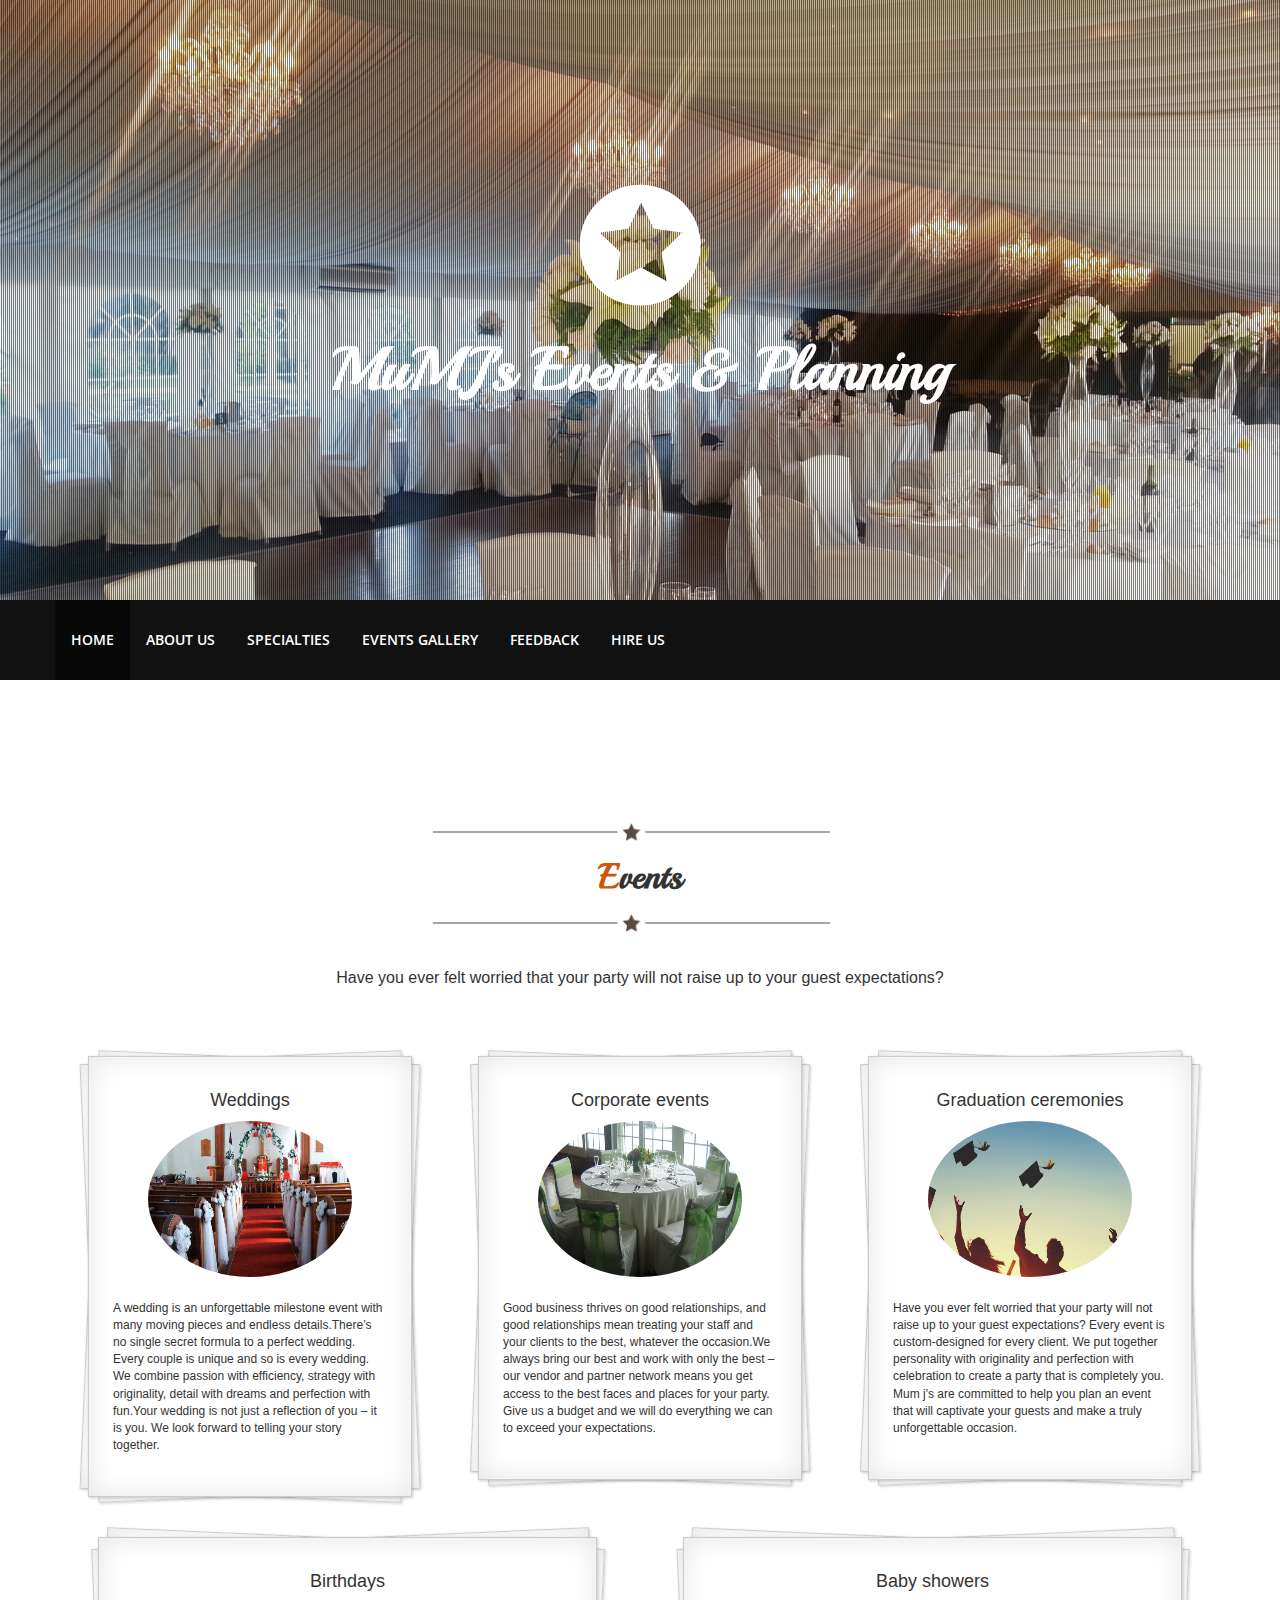
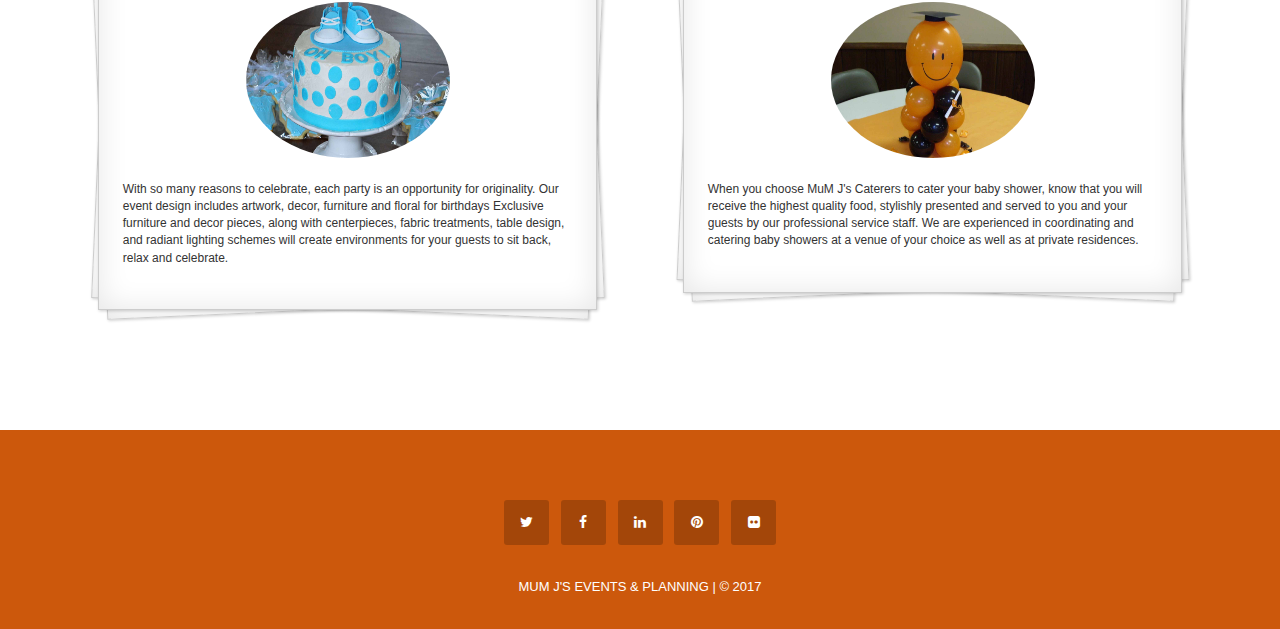
<file: index.html>
<!DOCTYPE html>
<!--[if lt IE 7 ]> <html class="ie ie6 no-js" lang="en"> <![endif]-->
<!--[if IE 7 ]>    <html class="ie ie7 no-js" lang="en"> <![endif]-->
<!--[if IE 8 ]>    <html class="ie ie8 no-js" lang="en"> <![endif]-->
<!--[if IE 9 ]>    <html class="ie ie9 no-js" lang="en"> <![endif]-->
<!--[if gt IE 9]><!-->
<html class="no-js" lang="en">
<!--<![endif]-->
<head>
	<meta charset="UTF-8"/>
	<meta name="viewport" content="width=device-width, initial-scale=1.0">

	<title>MuMJ's Catering Services</title>
	<meta name="description" content="">
	<meta name="author" content="Emmanuel Gathage & Brian Okinyi">
	<meta name="keywords" content="">
	<meta name="twitter:description" content="">
	<meta name="twitter:title" content="Home | MuMJ's Catering Services">
	<meta name="twitter:site" content="@MuMJ's">
	<meta name="twitter:image" content="../images/favicon.png">
	<meta name="twitter:creator" content="Emmanuel Gathage & Brian Okinyi">

	<meta property="og:locale" content="en_US">
	<meta property="og:type" content="Home | MuMJ's Catering Services">
	<meta property="og:description" content="">
	<meta property="og:url" content="">
	<meta property="og:site_name" content="MuMJ's Catering Services">
	<meta property="og:image" content="../images/favicon.png">

	<meta property="article:publisher" content="">
	<meta property="article:author" content="Emmanuel & Brian">
	<meta property="article:section" content="Home">
	<meta property="article:published_time" content="2017-10-16T09:00:53+00:00">
	<meta property="article:modified_time" content="2017-10-16T09:00:53+00:00">
	<meta property="article:updated_time" content="2017-10-16T09:00:53+00:00">

	<!--Style sheets-->
	<link rel="stylesheet" type="text/css" media="screen" href="css/bootstrap.css">
	<link rel="stylesheet" href="css/font-awesome.css">
	<link rel="stylesheet" href="css/animate.css">
	<link rel="stylesheet" href="css/theme.css">
	<link rel="stylesheet" type="text/css" href="css/gallery.css">

	<link href='https://fonts.googleapis.com/css?family=Montserrat:400,700' rel='stylesheet' type='text/css'>
	<link href='https://fonts.googleapis.com/css?family=Open+Sans:400,300,300italic,400italic,600,600italic,700,700italic,800,800italic' rel='stylesheet' type='text/css'>
	<link href='https://fonts.googleapis.com/css?family=Playball' rel='stylesheet' type='text/css'>
	<link rel="stylesheet" href="https://maxcdn.bootstrapcdn.com/bootstrap/3.3.7/css/bootstrap.min.css">

	<link rel="shortcut icon" type="image/x-icon" href="img/favicon.png">
	
	<script src="https://ajax.googleapis.com/ajax/libs/jquery/3.2.1/jquery.min.js"></script>
	<script src="https://maxcdn.bootstrapcdn.com/bootstrap/3.3.7/js/bootstrap.min.js"></script>

</head>
<body>
<!--wrapper start-->
<div class="wrapper" id="wrapper">
	
	<!--header-->
	<header>
	<div class="banner row" id="banner">		
		<div class="parallax text-center" style="background-image: url(img/marquee1.jpg);">
			<div class="parallax-pattern-overlay">
				<div class="container text-center" style="height:600px;padding-top:170px;">
					<a href="#"><img id="site-title" class=" wow fadeInDown" wow-data-delay="0.0s" wow-data-duration="0.9s" src="img/logo.png" alt="logo"/></a>
					<h2 class="intro wow zoomIn" wow-data-delay="0.4s" wow-data-duration="0.9s">MuMJ's Events & Planning</h2>
				</div>
			</div>
		</div>
	</div>	
	<div class="">
		<div class="navbar-wrapper">
			<div class="container">
				<div class="navwrapper">
					<div class="navbar navbar-inverse navbar-static-top">
						<div class="container">
							<div class="navArea">
								<div>
							      <button type="button" class="navbar-toggle" data-toggle="collapse" data-target="#myNavbar">
							        <span class="icon-bar"></span>
							        <span class="icon-bar"></span>
							        <span class="icon-bar"></span>                        
							      </button>
							    </div>
								<div class="navbar-collapse collapse" id="myNavbar">
									<ul class="nav navbar-nav">
										<li class="active"><a href="#wrapper">Home</a></li>
										<li><a href="about/index.html">About Us</a></li>
										<li><a href="specialities/index.html">Specialties</a></li>
										<li><a href="gallery/index.html">Events Gallery</a></li>
										<li><a href="feedback/index.html">Feedback</a></li>
										<li><a href="hire/index.html">Hire Us</a></li>
									</ul>
								</div>
							</div>
						</div>
					</div>
				</div>
			</div>
		</div>
	</div>	
					
	</header>

	<!--about us-->
	<section class="aboutus" id="aboutus">
	<div class="container">
		<div class="heading text-center">
			<img class="dividerline" src="img/sep.png" alt="">
			<h2>Events</h2>
			<img class="dividerline" src="img/sep.png" alt="">
			<h3>Have you ever felt worried that your party will not raise up to your guest expectations? </h3>
		</div>			
		<div class="row">
			<div class="col-md-4">
				<div class="papers text-center">
					<h4 class="notopmarg nobotmarg">Weddings</h4>
					<div>
						<img src="img/4.jpg" class="img-circle" alt="Cinque Terre" width="204" height="156">
					</div>
					<p>
						A wedding is an unforgettable milestone event with many moving pieces and endless details.There’s no single secret formula to a perfect wedding. Every couple is unique and so is every wedding. We combine passion with efficiency, strategy with originality, detail with dreams and perfection with fun.Your wedding is not just a reflection of you – it is you. We look forward to telling your story together.
					</p>
				</div>
			</div>
			<div class="col-md-4">
				<div class="papers text-center">
					<h4 class="notopmarg nobotmarg">Corporate events</h4>
					<div>
						<img src="img/12.jpg" class="img-circle" alt="Cinque Terre" width="204" height="156">
					</div>
					<p>
						Good business thrives on good relationships, and good relationships mean treating your staff and your clients to the best, whatever the occasion.We always bring our best and work with only the best – our vendor and partner network means you get access to the best faces and places for your party. Give us a budget and we will do everything we can to exceed your expectations.
					</p>
				</div>
			</div>
			<div class="col-md-4">
				<div class="papers text-center">
					<h4 class="notopmarg nobotmarg">Graduation ceremonies</h4>
					<div>
						<img src="img/8.jpg" class="img-circle" alt="Cinque Terre" width="204" height="156">
					</div>
					<p>
						Have you ever felt worried that your party will not raise up to your guest expectations? Every event is custom-designed for every client. We put together personality with originality and perfection with celebration to create a party that is completely you. Mum j's are committed to help you plan an event that will captivate your guests and make a truly unforgettable occasion.

					</p>
				</div>
			</div>
		</div>
				<div class="row">
			<div class="col-md-6">
				<div class="papers text-center">
					<h4 class="notopmarg nobotmarg">Birthdays</h4>
					<div>
						<img src="img/35.jpg" class="img-circle" alt="Cinque Terre" width="204" height="156">
					</div>
					<p>
						With so many reasons to celebrate, each party is an opportunity for originality. Our event design includes artwork, decor, furniture and floral for birthdays Exclusive furniture and decor pieces, along with centerpieces, fabric treatments, table design, and radiant lighting schemes will create environments for your guests to sit back, relax and celebrate. 
					</p>
				</div>
			</div>
			<div class="col-md-6">
				<div class="papers text-center">
					<h4 class="notopmarg nobotmarg">Baby showers</h4>
					<div>
						<img src="img/24.jpg" class="img-circle" alt="Cinque Terre" width="204" height="156">
					</div>
					<p>
						When you choose MuM J's Caterers to cater your baby shower, know that you will receive the highest quality food, stylishly presented and served to you and your guests by our professional service staff. We are experienced in coordinating and catering baby showers at a venue of your choice as well as at private residences.
					</p>
				</div>
			</div>
		</div>
	</div>
	</section>
		
	
	<!--footer-->
	<section class="footer" id="footer">
	<div class="container">
		<ul>
			<li><a href="#"><i class="fa fa-twitter"></i></a></li>
			<li><a href="#"><i class="fa fa-facebook"></i></a></li>
			<li><a href="#"><i class="fa fa-linkedin"></i></a></li>
			<li><a href="#"><i class="fa fa-pinterest"></i></a></li>
			<li><a href="#"><i class="fa fa-flickr"></i></a></li>
		</ul>
		<p>
			<a href="#" title="MuMJ's Catering Services">MuM J's Events &amp; Planning | &copy; 2017</a><br>
		</p>
	</div>
	</section>
	
</div><!--wrapper end-->

<!--Javascripts-->
<script src="js/jquery.js"></script>
<script src="js/modernizr.js"></script>
<script src="js/bootstrap.js"></script>
<script src="js/menustick.js"></script>
<script src="js/parallax.js"></script>
<script src="js/easing.js"></script>
<script src="js/wow.js"></script>
<script src="js/smoothscroll.js"></script>
<script src="js/masonry.js"></script>
<script src="js/imgloaded.js"></script>
<script src="js/classie.js"></script>
<script src="js/colorfinder.js"></script>
<script src="js/gridscroll.js"></script>
<script src="js/contact.js"></script>
<script src="js/common.js"></script>

<script type="text/javascript">
jQuery(function($) {
$(document).ready( function() {
  //enabling stickUp on the '.navbar-wrapper' class
	$('.navbar-wrapper').stickUp({
		parts: {
		  0: 'banner',
		  1: 'aboutus',
		  2: 'specialties',
		  3: 'gallery',
		  4: 'feedback',
		  5: 'contact'
		},
		itemClass: 'menuItem',
		itemHover: 'active',
		topMargin: 'auto'
		});
	});
});
</script>
</body>
</html>
</file>
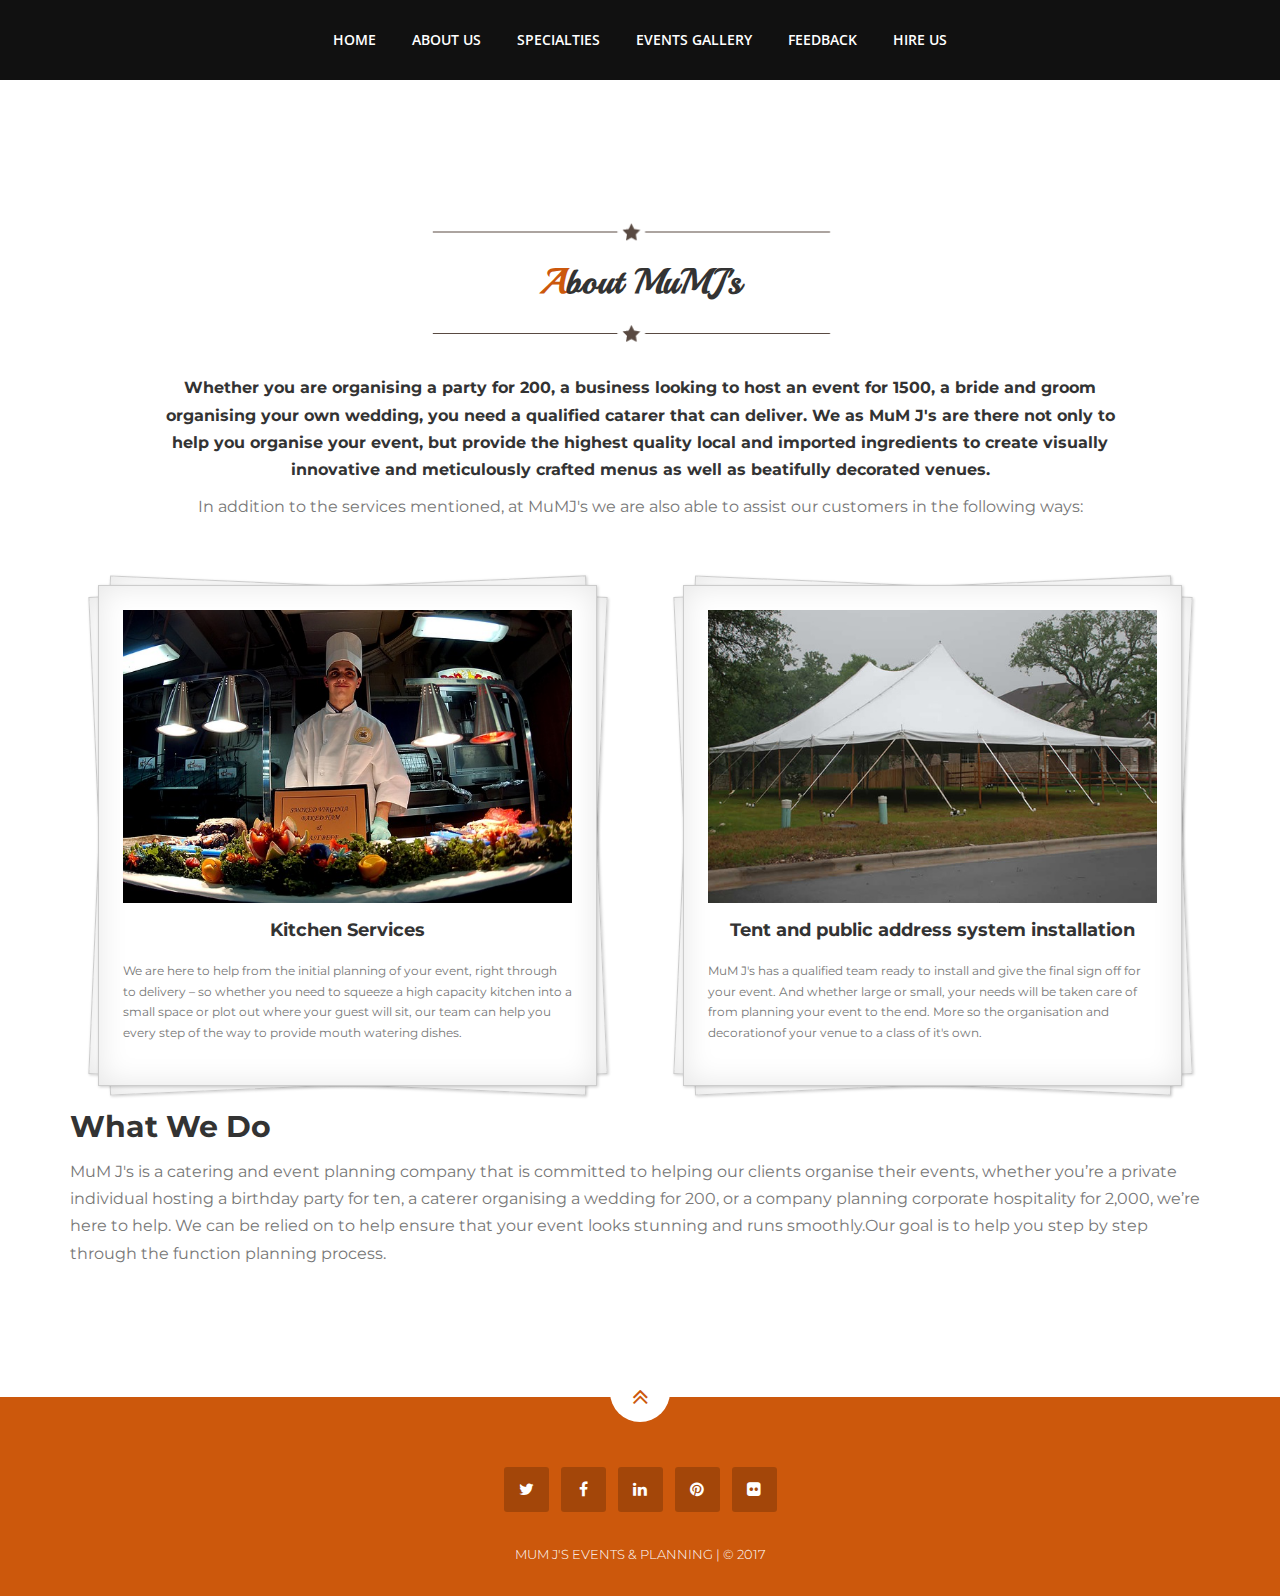
<file: about/index.html>
<!DOCTYPE html>
<!--[if lt IE 7 ]> <html class="ie ie6 no-js" lang="en"> <![endif]-->
<!--[if IE 7 ]>    <html class="ie ie7 no-js" lang="en"> <![endif]-->
<!--[if IE 8 ]>    <html class="ie ie8 no-js" lang="en"> <![endif]-->
<!--[if IE 9 ]>    <html class="ie ie9 no-js" lang="en"> <![endif]-->
<!--[if gt IE 9]><!-->
	<html class="no-js" lang="en-US">
<!--<![endif]-->
<head>
	<meta charset="UTF-8"/>
	<meta name="viewport" content="width=device-width, initial-scale=1.0">

	<title>About - MuMJ's Catering Services</title>
	<meta name="description" content="">
	<meta name="author" content="Emmanuel Gathage & Brian Okinyi">
	<meta name="keywords" content="">
	<meta name="twitter:description" content="">
	<meta name="twitter:title" content="About - MuMJ's Catering Services">
	<meta name="twitter:site" content="@MuMJ's">
	<meta name="twitter:image" content="">
	<meta name="twitter:creator" content="Emmanuel Gathage & Brian Okinyi">

	<meta property="og:locale" content="en_US">
	<meta property="og:type" content="about us">
	<meta property="og:description" content="">
	<meta property="og:url" content="">
	<meta property="og:site_name" content="MuMJ's Catering Services">
	<meta property="og:image" content="../images/favicon.png">

	<meta property="article:publisher" content="Emmanuel & Brian">
	<meta property="article:author" content="">
	<meta property="article:section" content="">
	<meta property="article:published_time" content="2017-10-16T09:00:53+00:00">
	<meta property="article:modified_time" content="2017-10-16T09:00:53+00:00">
	<meta property="article:updated_time" content="2017-10-16T09:00:53+00:00">

	<!--Style sheets-->
	<link rel="stylesheet" type="text/css" media="screen" href="../css/bootstrap.css">
	<link rel="stylesheet" href="../css/font-awesome.css">
	<link rel="stylesheet" href="../css/animate.css">
	<link rel="stylesheet" href="../css/theme.css">

	<link href='https://fonts.googleapis.com/css?family=Montserrat:400,700' rel='stylesheet' type='text/css'>
	<link href='https://fonts.googleapis.com/css?family=Open+Sans:400,300,300italic,400italic,600,600italic,700,700italic,800,800italic' rel='stylesheet' type='text/css'>
	<link href='https://fonts.googleapis.com/css?family=Playball' rel='stylesheet' type='text/css'>

	<link rel="shortcut icon" type="image/x-icon" href="../img/favicon.png">

</head>
<body>
<!--wrapper start-->
<div class="wrapper" id="wrapper">
	
	<!--header-->
	<header>
	<div class="">
		<div class="navbar-wrapper">
			<div class="container">
				<div class="navwrapper">
					<div class="navbar navbar-inverse navbar-static-top">
						<div class="container">
							<div class="navArea">
								<div>
							      <button type="button" class="navbar-toggle" data-toggle="collapse" data-target="#myNavbar">
							        <span class="icon-bar"></span>
							        <span class="icon-bar"></span>
							        <span class="icon-bar"></span>                        
							      </button>
							    </div>
								<div class="navbar-collapse collapse" id="myNavbar">
									<ul class="nav navbar-nav">
										<li><a href="../index.html">Home</a></li>
										<li class="active"><a href="#about">About Us</a></li>
										<li><a href="../specialities/index.html">Specialties</a></li>
										<li><a href="../gallery/index.html">Events Gallery</a></li>
										<li><a href="../feedback/index.html">Feedback</a></li>
										<li><a href="../hire/index.html">Hire Us</a></li>
									</ul>
								</div>
							</div>
						</div>
					</div>
				</div>
			</div>
		</div>
	</div>	
	</header>
		
	<!--about us-->
	<section class="aboutus" id="aboutus">
	<div class="container">
		<div class="heading text-center">
			<img class="dividerline" src="../img/sep.png" alt="">
			<h2>About MuMJ's</h2>
			<img class="dividerline" src="../img/sep.png" alt="">
			<h3>
				Whether you are organising a party for 200, a business looking to host an event for 1500, a bride and groom organising your own wedding, <b>you need</b> a qualified catarer that can deliver. We as MuM J's are there not only to help you organise your event, but provide the highest quality local and imported ingredients to create visually innovative and meticulously crafted menus as well as beatifully decorated venues.
			</h3>
			<p>
				
			</p>
			<p>
				In addition to the services mentioned, at MuMJ's we are also able to assist our customers in the following ways:
			</p>
		</div>			
		<div class="row">
			<div class="col-md-6">
				<div class="papers text-center">
					<img src="../img/kitchen-1.jpg" alt="Kitchen services"><br/>
					<h4 class="notopmarg nobotmarg">Kitchen Services</h4>
					<p>
						We are here to help from the initial planning of your event, right through to delivery – so whether you need to squeeze a high capacity kitchen into a small space or plot out where your guest will sit, our team can help you every step of the way to provide mouth watering dishes.
					</p>
				</div>
			</div>
			<div class="col-md-6">
				<div class="papers text-center">
					<img src="../img/kitchen-2.jpg" alt="Installation"><br/>
					<h4 class="notopmarg nobotmarg">Tent and public address system installation</h4>
					<p>
						MuM J's has a qualified team ready to install and give the final sign off for your event. And whether large or small, your needs will be taken care of from planning your event to the end. More so the organisation and decorationof your venue to a class of it's own.
					</p>
				</div>
			</div>
		</div>
	</div>
	</section>

	<section>
		<div class="container">
		<div class="what-we-do">
			<div class="heading2">
				<h2>What We Do</h2>
			</div>
			<div>
				<p>
					MuM J's is a catering and event planning company that is committed to helping our clients organise their events, whether you’re a private individual hosting a birthday party for ten, a caterer organising a wedding for 200, or a company planning corporate hospitality for 2,000, we’re here to help. We can be relied on to help ensure that your event looks stunning and runs smoothly.Our goal is to help you step by step through the function planning process.
				</p>
			</div>
		</div>
	</div>
	</section>
	<!--footer-->
	<section class="footer" id="footer">
	<p class="text-center">
		<a href="#wrapper" class="gototop"><i class="fa fa-angle-double-up fa-2x"></i></a>
	</p>
	<div class="container">
		<ul>
			<li><a href="#"><i class="fa fa-twitter"></i></a></li>
			<li><a href="#"><i class="fa fa-facebook"></i></a></li>
			<li><a href="#"><i class="fa fa-linkedin"></i></a></li>
			<li><a href="#"><i class="fa fa-pinterest"></i></a></li>
			<li><a href="#"><i class="fa fa-flickr"></i></a></li>
		</ul>
		<p>
			<a href="#" title="MuMJ's Catering Services">MuM J's Events &amp; Planning | &copy; 2017</a><br>
		</p>
	</div>
	</section>
	
</div><!--wrapper end-->

<!--Javascripts-->
<script src="../js/jquery.js"></script>
<script src="../js/modernizr.js"></script>
<script src="../js/bootstrap.js"></script>
<script src="../js/menustick.js"></script>
<script src="../js/parallax.js"></script>
<script src="../js/easing.js"></script>
<script src="../js/wow.js"></script>
<script src="../js/smoothscroll.js"></script>
<script src="../js/masonry.js"></script>
<script src="../js/imgloaded.js"></script>
<script src="../js/classie.js"></script>
<script src="../js/colorfinder.js"></script>
<script src="../js/gridscroll.js"></script>
<script src="../js/contact.js"></script>
<script src="../js/common.js"></script>

<script type="text/javascript">
jQuery(function($) {
$(document).ready( function() {
  //enabling stickUp on the '.navbar-wrapper' class
	$('.navbar-wrapper').stickUp({
		parts: {
		  0: 'banner',
		  1: 'aboutus',
		  2: 'specialties',
		  3: 'gallery',
		  4: 'feedback',
		  5: 'contact'
		},
		itemClass: 'menuItem',
		itemHover: 'active',
		topMargin: 'auto'
		});
	});
});
</script>
</body>
</html>
</file>
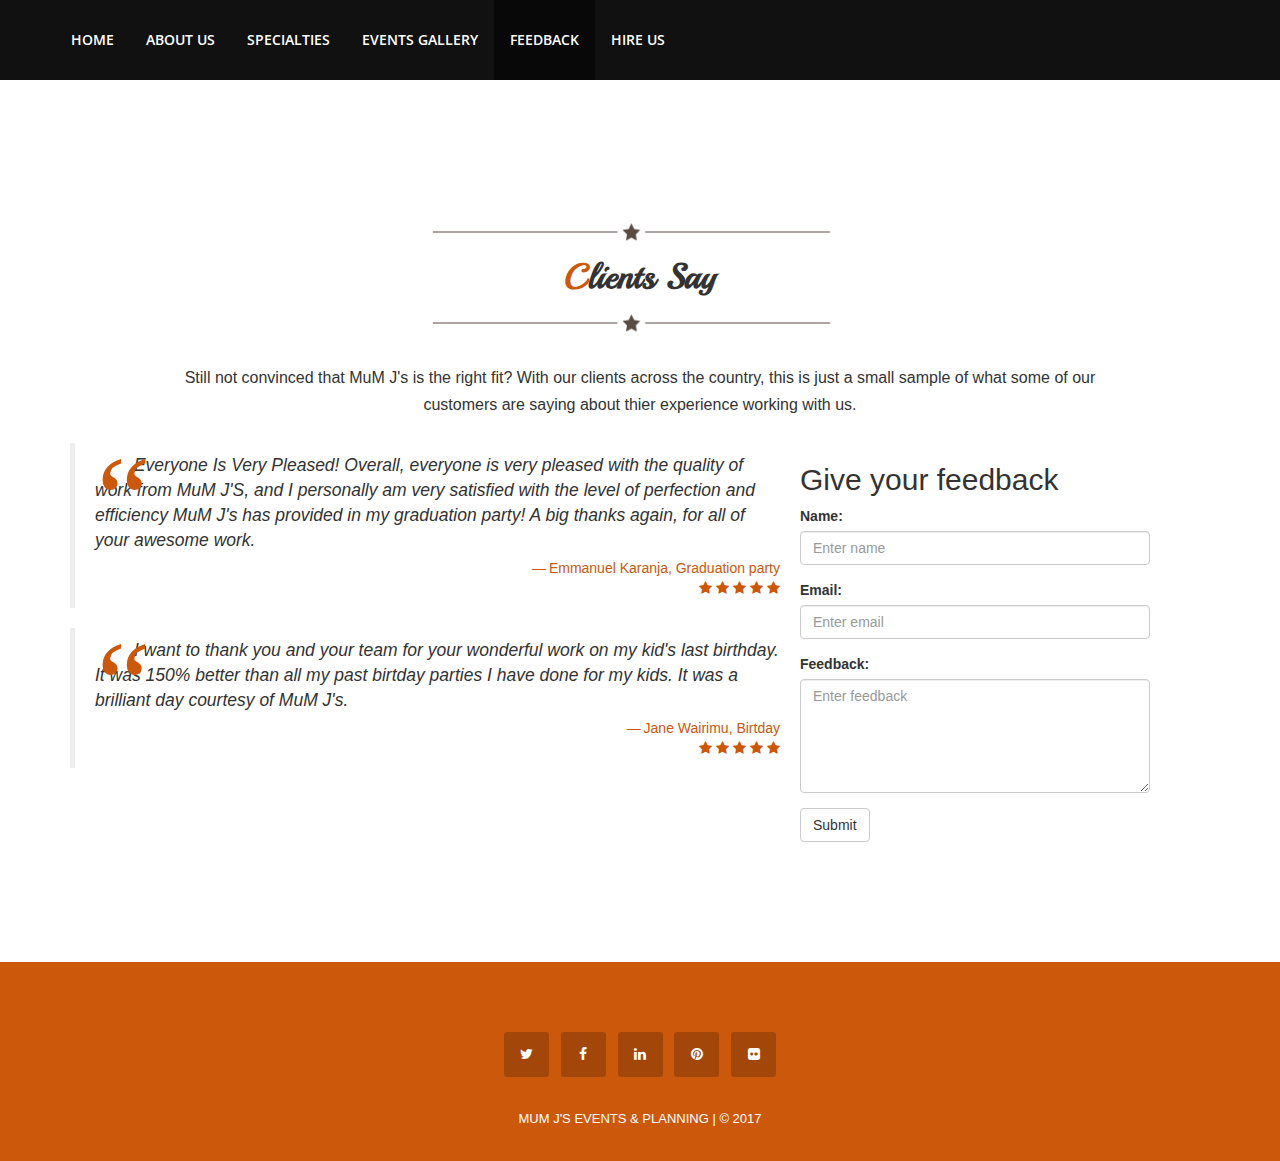
<file: feedback/index.html>
<!DOCTYPE html>
<!--[if lt IE 7 ]> <html class="ie ie6 no-js" lang="en"> <![endif]-->
<!--[if IE 7 ]>    <html class="ie ie7 no-js" lang="en"> <![endif]-->
<!--[if IE 8 ]>    <html class="ie ie8 no-js" lang="en"> <![endif]-->
<!--[if IE 9 ]>    <html class="ie ie9 no-js" lang="en"> <![endif]-->
<!--[if gt IE 9]><!-->
<html class="no-js" lang="en">
<!--<![endif]-->
<head>

	<meta charset="UTF-8"/>
	<meta name="viewport" content="width=device-width, initial-scale=1.0">

	<title>Feedback - MuMJ's Catering Services</title>
	<meta name="description" content="">
	<meta name="author" content="Emmanuel Gathage & Brian Okinyi">
	<meta name="keywords" content="">
	<meta name="twitter:description" content="">
	<meta name="twitter:title" content="Feedback - MuMJ's Catering Services">
	<meta name="twitter:site" content="@MuMJ's">
	<meta name="twitter:image" content="../img/logo.jpg">
	<meta name="twitter:creator" content="Emmanuel Gathage & Brian Okinyi">

	<meta property="og:locale" content="en_US">
	<meta property="og:type" content="Feedback">
	<meta property="og:description" content="">
	<meta property="og:url" content="">
	<meta property="og:site_name" content="MuMJ's Catering Services">
	<meta property="og:image" content="../img/logo.jpg">

	<meta property="article:publisher" content="">
	<meta property="article:author" content="Emmanuel & Brian">
	<meta property="article:section" content="Feedback">
	<meta property="article:published_time" content="2017-10-16T09:00:53+00:00">
	<meta property="article:modified_time" content="2017-10-16T09:00:53+00:00">
	<meta property="article:updated_time" content="2017-10-16T09:00:53+00:00">

	<!--Style sheets-->
	<link rel="stylesheet" type="text/css" media="screen" href="../css/bootstrap.css">
	<link rel="stylesheet" href="../css/font-awesome.css">
	<link rel="stylesheet" href="../css/animate.css">
	<link rel="stylesheet" href="../css/theme.css">

	<link rel="stylesheet" href="https://maxcdn.bootstrapcdn.com/bootstrap/3.3.7/css/bootstrap.min.css">

	<link href='https://fonts.googleapis.com/css?family=Montserrat:400,700' rel='stylesheet' type='text/css'>
	<link href='https://fonts.googleapis.com/css?family=Open+Sans:400,300,300italic,400italic,600,600italic,700,700italic,800,800italic' rel='stylesheet' type='text/css'>
	<link href='https://fonts.googleapis.com/css?family=Playball' rel='stylesheet' type='text/css'>

	<link rel="shortcut icon" type="image/x-icon" href="../img/favicon.png">

	<script src="https://ajax.googleapis.com/ajax/libs/jquery/3.2.1/jquery.min.js"></script>
	<script src="https://maxcdn.bootstrapcdn.com/bootstrap/3.3.7/js/bootstrap.min.js"></script>

</head>
<body>
<!--wrapper start-->
<div class="wrapper" id="wrapper">

	<!--header-->
	<header>
	<div>
		<div class="navbar-wrapper">
			<div class="container">
				<div class="navwrapper">
					<div class="navbar navbar-inverse navbar-static-top">
						<div class="container">
							<div class="navArea">
								<div>
							      <button type="button" class="navbar-toggle" data-toggle="collapse" data-target="#myNavbar">
							        <span class="icon-bar"></span>
							        <span class="icon-bar"></span>
							        <span class="icon-bar"></span>                        
							      </button>
							    </div>
								<div class="navbar-collapse collapse" id="myNavbar">
							         <div class="navbar-header">
						                 <p class="navbar-brand" style="color: white;"></p>
						             </div>
									<ul class="nav navbar-nav">
										<li ><a href="../index.html">Home</a></li>
										<li><a href="../about/index.html">About Us</a></li>
										<li><a href="../specialities/index.html">Specialties</a></li>
										<li><a href="../gallery/index.html">Events Gallery</a></li>
										<li class="active"><a href="#feedback">Feedback</a></li>
										<li><a href="../hire/index.html">Hire Us</a></li>
									</ul>
								</div>
							</div>
						</div>
					</div>
				</div>
			</div>
		</div>
	</div>	
					
	</header>

		<!--feedback-->
	<section class="feedback" id="feedback">
	<div class="container w1050">
		<div class="heading">
			<img class="dividerline" src="../img/sep.png" alt="">
			<h2>Clients Say</h2>
			<img class="dividerline" src="../img/sep.png" alt="">
			<h3>Still not convinced that MuM J's is the right fit? With our clients across the country, this is just a small sample of what some of our customers are saying about thier experience working with us.</h3>
		</div>
		<div class="row col-sm-8">
		<blockquote> &nbsp;&nbsp;&nbsp;&nbsp;&nbsp;&nbsp;&nbsp; Everyone Is Very Pleased!
          Overall, everyone is very pleased with the quality of work from MuM J'S, and I personally am very satisfied with the level of perfection and efficiency MuM J's has provided in my graduation party! A big thanks again, for all of your awesome work. <cite>Emmanuel Karanja, Graduation party<br/><i class="fa fa-star"></i> <i class="fa fa-star"></i> <i class="fa fa-star"></i> <i class="fa fa-star"></i> <i class="fa fa-star"></i></cite> </blockquote>
		<blockquote> &nbsp;&nbsp;&nbsp;&nbsp;&nbsp;&nbsp;&nbsp;&nbsp;I want to thank you and your team for your wonderful work on my kid's last birthday. It was 150% better than all my past birtday parties I have done for my kids. It was a brilliant day courtesy of MuM J's. <cite>Jane Wairimu, Birtday<br/><i class="fa fa-star"></i> <i class="fa fa-star"></i> <i class="fa fa-star"></i> <i class="fa fa-star"></i> <i class="fa fa-star"></i></cite> </blockquote>
		</div>
		<div class="row col-sm-4">
			  <h2>Give your feedback</h2>
			  <form action="../scripts/feedback_action.php" method="POST" name="feedback">
			  	<div class="form-group">
			      <label for="name">Name:</label>
			      <input type="text" class="form-control" id="name" placeholder="Enter name" name="name" required="required">
			    </div>

			    <div class="form-group">
			      <label for="email">Email:</label>
			      <input type="email" class="form-control" id="email" placeholder="Enter email" name="email" required="required">
			    </div>

			    <div class="form-group">
			      <label for="feedback">Feedback:</label>
			      <textarea class="form-control" rows="5" id="comment" placeholder="Enter feedback" name="comment" required="required"></textarea>
			    </div>

			    <button type="submit" class="btn btn-default" name="submit">Submit</button>
			  </form>
		</div>
	</div>
	</section>
	
	<!--feedback-->
		
	
	<!--footer-->
	<section class="footer" id="footer">
	<div class="container">
		<ul>
			<li><a href="#"><i class="fa fa-twitter"></i></a></li>
			<li><a href="#"><i class="fa fa-facebook"></i></a></li>
			<li><a href="#"><i class="fa fa-linkedin"></i></a></li>
			<li><a href="#"><i class="fa fa-pinterest"></i></a></li>
			<li><a href="#"><i class="fa fa-flickr"></i></a></li>
		</ul>
		<p>
			<a href="#" title="MuMJ's Catering Services">MuM J's Events &amp; Planning | &copy; 2017</a><br>
		</p>
	</div>
	</section>
	
</div><!--wrapper end-->

<!--Javascripts-->
<script src="../js/jquery.js"></script>
<script src="../js/modernizr.js"></script>
<script src="../js/bootstrap.js"></script>
<script src="../js/menustick.js"></script>
<script src="../js/parallax.js"></script>
<script src="../js/easing.js"></script>
<script src="../js/wow.js"></script>
<script src="../js/smoothscroll.js"></script>
<script src="../js/masonry.js"></script>
<script src="../js/imgloaded.js"></script>
<script src="../js/classie.js"></script>
<script src="../js/colorfinder.js"></script>
<script src="../js/gridscroll.js"></script>
<script src="../js/contact.js"></script>
<script src="../js/common.js"></script>

<script type="text/javascript">
jQuery(function($) {
$(document).ready( function() {
  //enabling stickUp on the '.navbar-wrapper' class
	$('.navbar-wrapper').stickUp({
		parts: {
		  0: 'banner',
		  1: 'aboutus',
		  2: 'specialties',
		  3: 'gallery',
		  4: 'feedback',
		  5: 'contact'
		},
		itemClass: 'menuItem',
		itemHover: 'active',
		topMargin: 'auto'
		});
	});
});
</script>
</body>
</html>
</file>
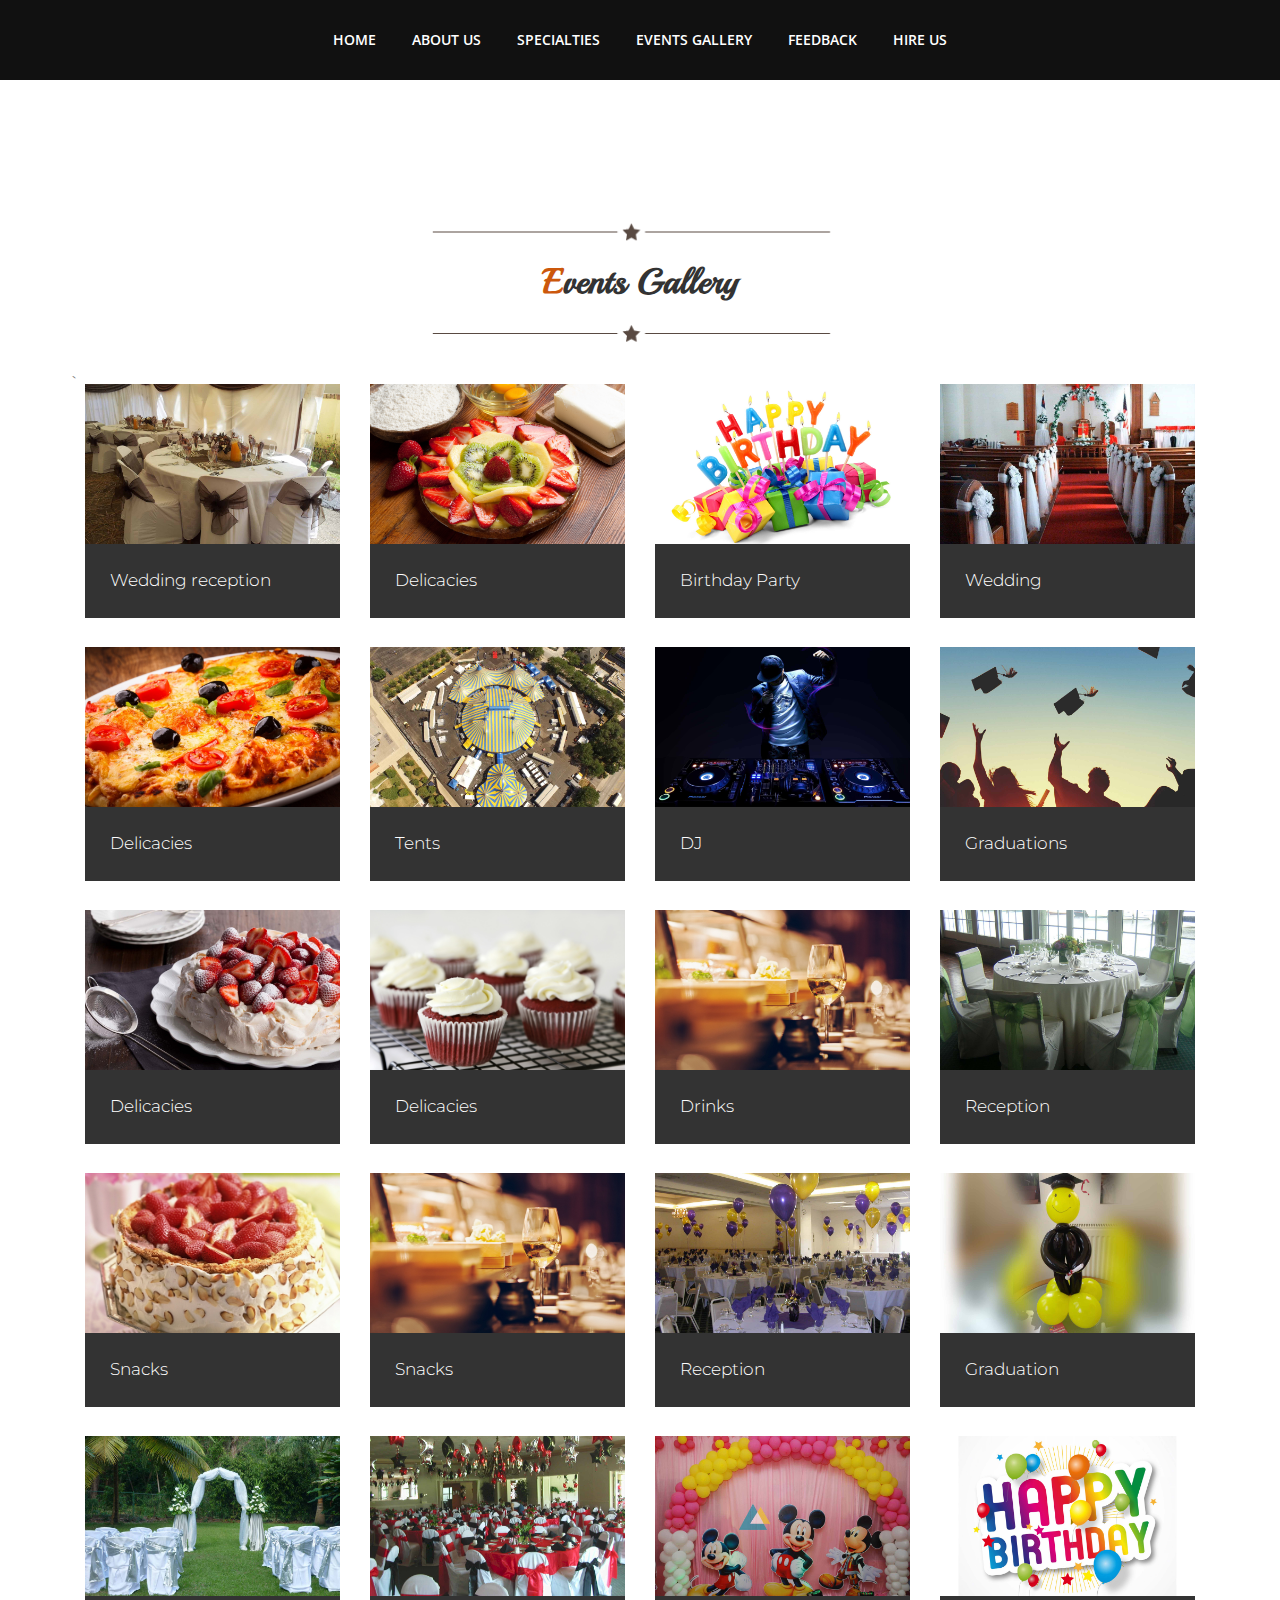
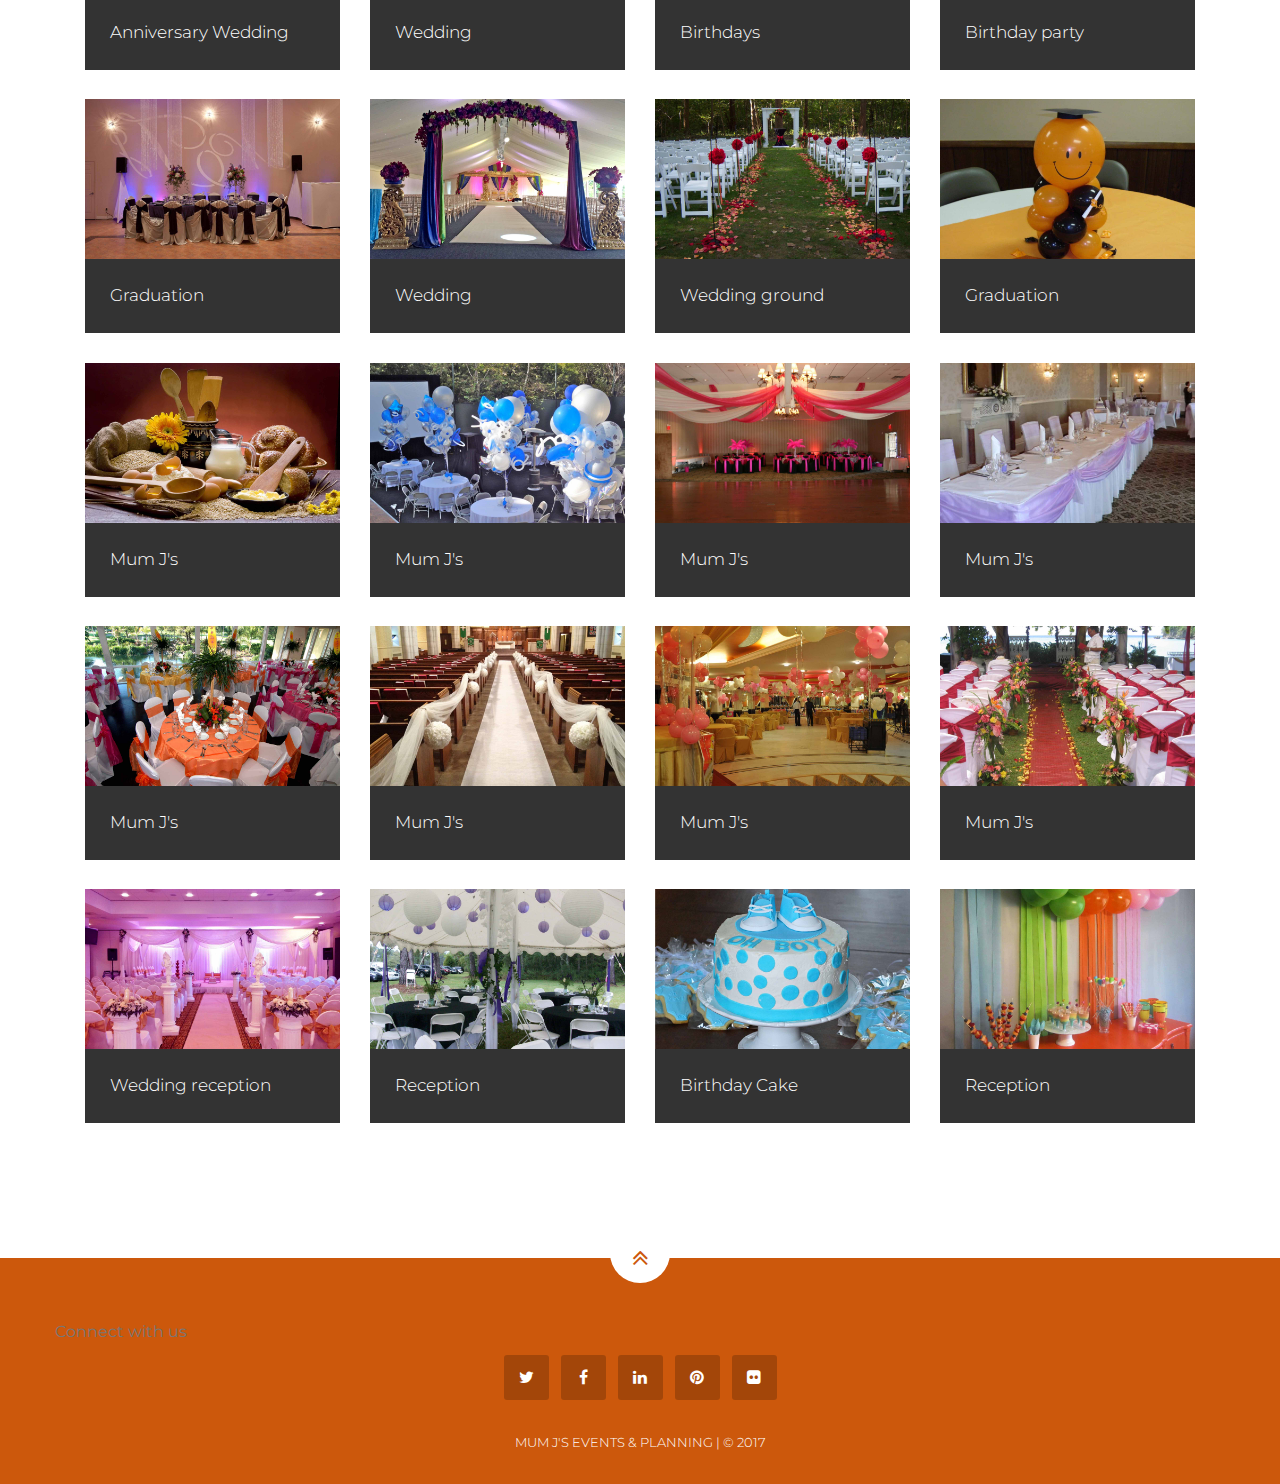
<file: gallery/index.html>
<!DOCTYPE html>
<!--[if lt IE 7 ]> <html class="ie ie6 no-js" lang="en"> <![endif]-->
<!--[if IE 7 ]>    <html class="ie ie7 no-js" lang="en"> <![endif]-->
<!--[if IE 8 ]>    <html class="ie ie8 no-js" lang="en"> <![endif]-->
<!--[if IE 9 ]>    <html class="ie ie9 no-js" lang="en"> <![endif]-->
<!--[if gt IE 9]><!-->
	<html class="no-js" lang="en-US">
<!--<![endif]-->
<head>
	<meta charset="UTF-8"/>
	<meta name="viewport" content="width=device-width, initial-scale=1.0">

	<title>Events Gallery | MuMJ's Catering Services</title>
	<meta name="description" content="">
	<meta name="author" content="Emmanuel Gathage & Brian Okinyi">
	<meta name="keywords" content="">
	<meta name="twitter:description" content="">
	<meta name="twitter:title" content="Events Gallery | MuMJ's Catering Services">
	<meta name="twitter:site" content="@MuMJ's">
	<meta name="twitter:image" content="">
	<meta name="twitter:creator" content="Emmanuel Gathage & Brian Okinyi">

	<meta property="og:locale" content="en_US">
	<meta property="og:type" content="Gallery">
	<meta property="og:description" content="">
	<meta property="og:url" content="">
	<meta property="og:site_name" content="MuMJ's Catering Services">
	<meta property="og:image" content="../img/logo.jpg">

	<meta property="article:publisher" content="">
	<meta property="article:author" content="Emmanuel & Brian">
	<meta property="article:section" content="Gallery">
	<meta property="article:published_time" content="2017-10-16T09:00:53+00:00">
	<meta property="article:modified_time" content="2017-10-16T09:00:53+00:00">
	<meta property="article:updated_time" content="2017-10-16T09:00:53+00:00">

	<!--Style sheets-->
	<link rel="stylesheet" type="text/css" media="screen" href="../css/bootstrap.css">
	<link rel="stylesheet" href="../css/font-awesome.css">
	<link rel="stylesheet" href="../css/animate.css">
	<link rel="stylesheet" href="../css/theme.css">
	<link rel="stylesheet" type="text/css" href="../css/gallery.css">

	<link href='https://fonts.googleapis.com/css?family=Montserrat:400,700' rel='stylesheet' type='text/css'>
	<link href='https://fonts.googleapis.com/css?family=Open+Sans:400,300,300italic,400italic,600,600italic,700,700italic,800,800italic' rel='stylesheet' type='text/css'>
	<link href='https://fonts.googleapis.com/css?family=Playball' rel='stylesheet' type='text/css'>

	<link rel="shortcut icon" type="image/x-icon" href="../img/favicon.png">

</head>
<body>
<!--wrapper start-->
<div class="wrapper" id="wrapper">
	
	<!--header-->
	<header>
	<div class="">
		<div class="navbar-wrapper">
			<div class="container">
				<div class="navwrapper">
					<div class="navbar navbar-inverse navbar-static-top">
						<div class="container">
							<div class="navArea">
								<div>
							      <button type="button" class="navbar-toggle" data-toggle="collapse" data-target="#myNavbar">
							        <span class="icon-bar"></span>
							        <span class="icon-bar"></span>
							        <span class="icon-bar"></span>                        
							      </button>
							    </div>
								<div class="navbar-collapse collapse" id="myNavbar">

									<ul class="nav navbar-nav">
										<li><a href="../index.html">Home</a></li>
										<li><a href="../about/index.html">About Us</a></li>
										<li><a href="../specialities/index.html">Specialties</a></li>
										<li class="active"><a href="#gallery">Events Gallery</a></li>
										<li><a href="../feedback/index.html">Feedback</a></li>
										<li><a href="../hire/index.html">Hire Us</a></li>
									</ul>
								</div>
							</div>
						</div>
					</div>
				</div>
			</div>
		</div>
	</div>	
					
	</header>
	
	<!--gallery-->
	<section class="gallery" id="gallery">
		<div class="container">
			<div class="heading text-center">
				<img class="dividerline" src="../img/sep.png" alt="">
				<h2>Events Gallery</h2>
				<img class="dividerline" src="../img/sep.png" alt="">
			</div>
			
			<div id="grid-gallery" class="grid-gallery">

					<section class="grid-wrap">
						<ul class="grid">
							<li class="grid-sizer"></li><!-- for Masonry column width -->				
							<li>
								<figure>
									<img src="../img/1.jpg" alt=""/>
									<figcaption>
										<h3>Wedding reception</h3>
										<p>
											 
										</p>
									</figcaption>
								</figure>
							</li>
							<li>
								<figure>
									<img src="../img/2.jpg" alt=""/>
									<figcaption><h3>Delicacies</h3>
										<p>
											 
										</p>
									</figcaption>
								</figure>
							</li>
							<li>
								<figure>
									<img src="../img/3.jpg" alt=""/>
									<figcaption><h3>Birthday Party</h3><p></p></figcaption>
								</figure>
							</li>
							<li>
								<figure>
									<img src="../img/4.jpg" alt=""/>
									<figcaption><h3>Wedding</h3><p></p></figcaption>
								</figure>
							</li>
							<li>
								<figure>
									<img src="../img/5.jpg" alt=""/>
									<figcaption><h3>Delicacies</h3><p></p></figcaption>
								</figure>
							</li>
							<li>
								<figure>
									<img src="../img/6.jpg" alt=""/>
									<figcaption><h3>Tents</h3>
										<p>
											
										</p>
									</figcaption>
								</figure>
							</li>
							
							<li>
								<figure>
									<img src="../img/7.jpg" alt=""/>
									<figcaption><h3>DJ</h3>
										<p>
											
										</p>
									</figcaption>
								</figure>
							</li>
							
							<li>
								<figure>
									<img src="../img/8.jpg" alt=""/>
									<figcaption><h3>Graduations</h3><p></p></figcaption>
								</figure>
							</li>

							<li>
								<figure>
									<img src="../img/9.jpg" alt=""/>
									<figcaption><h3>Delicacies</h3><p></p></figcaption>
								</figure>
							</li>

							<li>
								<figure>
									<img src="../img/10.jpg" alt=""/>
									<figcaption><h3>Delicacies</h3><p></p></figcaption>
								</figure>
							</li>
`
							<li>
								<figure>
									<img src="../img/11.jpg" alt=""/>
									<figcaption><h3>Drinks</h3><p></p></figcaption>
								</figure>
							</li>

							<li>
								<figure>
									<img src="../img/12.jpg" alt=""/>
									<figcaption><h3>Reception</h3><p></p></figcaption>
								</figure>
							</li>

							<li>
								<figure>
									<img src="../img/13.jpg" alt=""/>
									<figcaption><h3>Snacks</h3>
										<p>
											
										</p>
									</figcaption>
								</figure>
							</li>

							<li>
								<figure>
									<img src="../img/14.jpg" alt=""/>
									<figcaption><h3>Snacks</h3>
										<p>
											
										</p>
									</figcaption>
								</figure>
							</li>

							<li>
								<figure>
									<img src="../img/15.jpg" alt=""/>
									<figcaption><h3>Reception</h3>
										<p>
											
										</p>
									</figcaption>
								</figure>
							</li>

							<li>
								<figure>
									<img src="../img/16.jpg" alt=""/>
									<figcaption><h3>Graduation</h3>
										<p>
											
										</p>
									</figcaption>
								</figure>
							</li>

							<li>
								<figure>
									<img src="../img/17.jpg" alt=""/>
									<figcaption><h3>Anniversary Wedding </h3>
										<p>
											
										</p>
									</figcaption>
								</figure>
							</li>

							<li>
								<figure>
									<img src="../img/18.jpg" alt=""/>
									<figcaption><h3>Wedding</h3>
										<p>
											
										</p>
									</figcaption>
								</figure>
							</li>

							<li>
								<figure>
									<img src="../img/19.jpg" alt=""/>
									<figcaption><h3>Birthdays</h3>
										<p>
											
										</p>
									</figcaption>
								</figure>
							</li>

							<li>
								<figure>
									<img src="../img/20.jpg" alt=""/>
									<figcaption><h3>Birthday party</h3>
										<p>
											
										</p>
									</figcaption>
								</figure>
							</li>

							<li>
								<figure>
									<img src="../img/21.jpg" alt=""/>
									<figcaption><h3>Graduation</h3>
										<p>
											
										</p>
									</figcaption>
								</figure>
							</li>

							<li>
								<figure>
									<img src="../img/22.jpg" alt=""/>
									<figcaption><h3>Wedding</h3>
										<p>
											
										</p>
									</figcaption>
								</figure>
							</li>

							<li>
								<figure>
									<img src="../img/23.jpg" alt=""/>
									<figcaption><h3>Wedding ground</h3>
										<p>
											
										</p>
									</figcaption>
								</figure>
							</li>

							<li>
								<figure>
									<img src="../img/24.jpg" alt=""/>
									<figcaption><h3>Graduation</h3>
										<p>
											
										</p>
									</figcaption>
								</figure>
							</li>

							<li>
								<figure>
									<img src="../img/25.jpg" alt=""/>
									<figcaption><h3>Mum J's</h3>
										<p>
											
										</p>
									</figcaption>
								</figure>
							</li>

							<li>
								<figure>
									<img src="../img/26.jpg" alt=""/>
									<figcaption><h3>Mum J's</h3>
										<p>
											
										</p>
									</figcaption>
								</figure>
							</li>

							<li>
								<figure>
									<img src="../img/27.jpg" alt=""/>
									<figcaption><h3>Mum J's</h3>
										<p>
											
										</p>
									</figcaption>
								</figure>
							</li>

							<li>
								<figure>
									<img src="../img/28.jpg" alt=""/>
									<figcaption><h3>Mum J's</h3>
										<p>
											
										</p>
									</figcaption>
								</figure>
							</li>

							<li>
								<figure>
									<img src="../img/29.jpg" alt=""/>
									<figcaption><h3>Mum J's</h3>
										<p>
											
										</p>
									</figcaption>
								</figure>
							</li>

							<li>
								<figure>
									<img src="../img/30.jpg" alt=""/>
									<figcaption><h3>Mum J's</h3>
										<p>
											
										</p>
									</figcaption>
								</figure>
							</li>

							<li>
								<figure>
									<img src="../img/31.jpg" alt=""/>
									<figcaption><h3>Mum J's</h3>
										<p>
											
										</p>
									</figcaption>
								</figure>
							</li>

							<li>
								<figure>
									<img src="../img/32.jpg" alt=""/>
									<figcaption><h3>Mum J's</h3>
										<p>
											
										</p>
									</figcaption>
								</figure>
							</li>

							<li>
								<figure>
									<img src="../img/33.jpg" alt=""/>
									<figcaption><h3>Wedding reception</h3>
										<p>
											
										</p>
									</figcaption>
								</figure>
							</li>

							<li>
								<figure>
									<img src="../img/34.jpg" alt=""/>
									<figcaption><h3>Reception</h3>
										<p>
											
										</p>
									</figcaption>
								</figure>
							</li>

							<li>
								<figure>
									<img src="../img/35.jpg" alt=""/>
									<figcaption><h3>Birthday Cake</h3>
										<p>
											
										</p>
									</figcaption>
								</figure>
							</li>

							<li>
								<figure>
									<img src="../img/36.jpg" alt=""/>
									<figcaption><h3>Reception</h3>
										<p>
											
										</p>
									</figcaption>
								</figure>
							</li>
						
						</ul>
					</section><!-- // end small images -->
					
					<section class="slideshow">
						<ul>
							<li>
								<figure>
									<img src="../img/1.jpg" alt=""/>
									<figcaption><h3></h3><p></p></figcaption>
								</figure>
							</li>
							<li>
								<figure>
									<img src="../img/2.jpg" alt=""/>
									<figcaption><h3></h3><p></p></figcaption>
								</figure>
							</li>
							<li>
								<figure>
									<img src="../img/3.jpg" alt=""/>
									<figcaption><h3></h3><p></p></figcaption>
								</figure>
							</li>
							<li>
								<figure>
									<img src="../img/4.jpg" alt=""/>
									<figcaption><h3></h3><p></p></figcaption>
								</figure>
							</li>
							<li>
								<figure>
									<img src="../img/5.jpg" alt=""/>
									<figcaption><h3></h3><p></p></figcaption>
								</figure>
							</li>
							<li>
								<figure>
									<img src="../img/6.jpg" alt=""/>
									<figcaption><h3></h3><p></p></figcaption>
								</figure>
							</li>
							
							<li>
								<figure>
									<img src="../img/7.jpg" alt=""/>
									<figcaption><h3></h3><p></p></figcaption>
								</figure>
							</li>
							
							<li>
								<figure>
									<img src="../img/8.jpg" alt=""/>
									<figcaption><h3></h3><p></p></figcaption>
								</figure>
							</li>

							<li>
								<figure>
									<img src="../img/9.jpg" alt=""/>
									<figcaption><h3></h3><p></p></figcaption>
								</figure>
							</li>

							<li>
								<figure>
									<img src="../img/10.jpg" alt=""/>
									<figcaption><h3></h3><p></p></figcaption>
								</figure>
							</li>

							<li>
								<figure>
									<img src="../img/11.jpg" alt=""/>
									<figcaption><h3></h3><p></p></figcaption>
								</figure>
							</li>

							<li>
								<figure>
									<img src="../img/12.jpg" alt=""/>
									<figcaption><h3></h3><p></p></figcaption>
								</figure>
							</li>

							<li>
								<figure>
									<img src="../img/13.jpg" alt=""/>
									<figcaption><h3></h3><p></p></figcaption>
								</figure>
							</li>

							<li>
								<figure>
									<img src="../img/14.jpg" alt=""/>
									<figcaption><h3></h3><p></p></figcaption>
								</figure>
							</li>

							<li>
								<figure>
									<img src="../img/15.jpg" alt=""/>
									<figcaption><h3></h3><p></p></figcaption>
								</figure>
							</li>

							<li>
								<figure>
									<img src="../img/16.jpg" alt=""/>
									<figcaption><h3></h3><p></p></figcaption>
								</figure>
							</li>

							<li>
								<figure>
									<img src="../img/17.jpg" alt=""/>
									<figcaption><h3></h3><p></p></figcaption>
								</figure>
							</li>

							<li>
								<figure>
									<img src="../img/18.jpg" alt=""/>
									<figcaption><h3></h3><p></p></figcaption>
								</figure>
							</li>

							<li>
								<figure>
									<img src="../img/19.jpg" alt=""/>
									<figcaption><h3></h3><p></p></figcaption>
								</figure>
							</li>

							<li>
								<figure>
									<img src="../img/20.jpg" alt=""/>
									<figcaption><h3></h3><p></p></figcaption>
								</figure>
							</li>

							<li>
								<figure>
									<img src="../img/21.jpg" alt=""/>
									<figcaption><h3></h3><p></p></figcaption>
								</figure>
							</li>

							<li>
								<figure>
									<img src="../img/22.jpg" alt=""/>
									<figcaption><h3></h3><p></p></figcaption>
								</figure>
							</li>

							<li>
								<figure>
									<img src="../img/23.jpg" alt=""/>
									<figcaption><h3></h3><p></p></figcaption>
								</figure>
							</li>

							<li>
								<figure>
									<img src="../img/24.jpg" alt=""/>
									<figcaption><h3></h3><p></p></figcaption>
								</figure>
							</li>

							<li>
								<figure>
									<img src="../img/25.jpg" alt=""/>
									<figcaption><h3></h3><p></p></figcaption>
								</figure>
							</li>

							<li>
								<figure>
									<img src="../img/26.jpg" alt=""/>
									<figcaption><h3></h3><p></p></figcaption>
								</figure>
							</li>

							<li>
								<figure>
									<img src="../img/27.jpg" alt=""/>
									<figcaption><h3></h3><p></p></figcaption>
								</figure>
							</li>

							<li>
								<figure>
									<img src="../img/28.jpg" alt=""/>
									<figcaption><h3></h3><p></p></figcaption>
								</figure>
							</li>

							<li>
								<figure>
									<img src="../img/29.jpg" alt=""/>
									<figcaption><h3></h3><p></p></figcaption>
								</figure>
							</li>

							<li>
								<figure>
									<img src="../img/30.jpg" alt=""/>
									<figcaption><h3></h3><p></p></figcaption>
								</figure>
							</li>

							<li>
								<figure>
									<img src="../img/31.jpg" alt=""/>
									<figcaption><h3></h3><p></p></figcaption>
								</figure>
							</li>

							<li>
								<figure>
									<img src="../img/32.jpg" alt=""/>
									<figcaption><h3></h3><p></p></figcaption>
								</figure>
							</li>

							<li>
								<figure>
									<img src="../img/33.jpg" alt=""/>
									<figcaption><h3></h3><p></p></figcaption>
								</figure>
							</li>

							<li>
								<figure>
									<img src="../img/34.jpg" alt=""/>
									<figcaption><h3></h3><p></p></figcaption>
								</figure>
							</li>

							<li>
								<figure>
									<img src="../img/35.jpg" alt=""/>
									<figcaption><h3></h3><p></p></figcaption>
								</figure>
							</li>

							<li>
								<figure>
									<img src="../img/36.jpg" alt=""/>
									<figcaption><h3></h3><p></p></figcaption>
								</figure>
							</li>
						</ul>
						<nav>
							<span class="icon nav-prev"></span>
							<span class="icon nav-next"></span>
							<span class="icon nav-close"></span>
						</nav>
						<div class="info-keys icon">Navigate with arrow keys</div>
					</section><!-- // end slideshow -->
					
				</div><!-- // grid-gallery -->
			</div>
	</section>

	<!--footer-->
	<section class="footer" id="footer">
	<p class="text-center">
		<a href="#wrapper" class="gototop"><i class="fa fa-angle-double-up fa-2x"></i></a>
	</p>
	<div class="container">
		<span class="footer-heading">Connect with us</span>
		<ul>
			<li><a href="#" title="Twitter" target="_blank"><i class="fa fa-twitter"></i></a></li>
			<li><a href="#" title="Facebook" target="_blank"><i class="fa fa-facebook"></i></a></li>
			<li><a href="#" title="LinkedIn" target="_blank"><i class="fa fa-linkedin"></i></a></li>
			<li><a href="#" title="Pinterest" target="_blank"><i class="fa fa-pinterest"></i></a></li>
			<li><a href="#" title="Flickr" target="_blank"><i class="fa fa-flickr"></i></a></li>
		</ul>

		<p>
			<a href="#" title="MuMJ's Catering Services">MuM J's Events &amp; Planning | &copy; 2017</a><br>
		</p>
	</div>
	</section>
	
</div><!--wrapper end-->

<!--Javascripts-->
<script src="../js/jquery.js"></script>
<script src="../js/modernizr.js"></script>
<script src="../js/bootstrap.js"></script>
<script src="../js/menustick.js"></script>
<script src="../js/parallax.js"></script>
<script src="../js/easing.js"></script>
<script src="../js/wow.js"></script>
<script src="../js/smoothscroll.js"></script>
<script src="../js/masonry.js"></script>
<script src="../js/imgloaded.js"></script>
<script src="../js/classie.js"></script>
<script src="../js/colorfinder.js"></script>
<script src="../js/gridscroll.js"></script>
<script src="../js/contact.js"></script>
<script src="../js/common.js"></script>

<script type="text/javascript">
jQuery(function($) {
$(document).ready( function() {
  //enabling stickUp on the '.navbar-wrapper' class
	$('.navbar-wrapper').stickUp({
		parts: {
		  0: 'banner',
		  1: 'aboutus',
		  2: 'specialties',
		  3: 'gallery',
		  4: 'feedback',
		  5: 'contact'
		},
		itemClass: 'menuItem',
		itemHover: 'active',
		topMargin: 'auto'
		});
	});
});
</script>
</body>
</html>
</file>
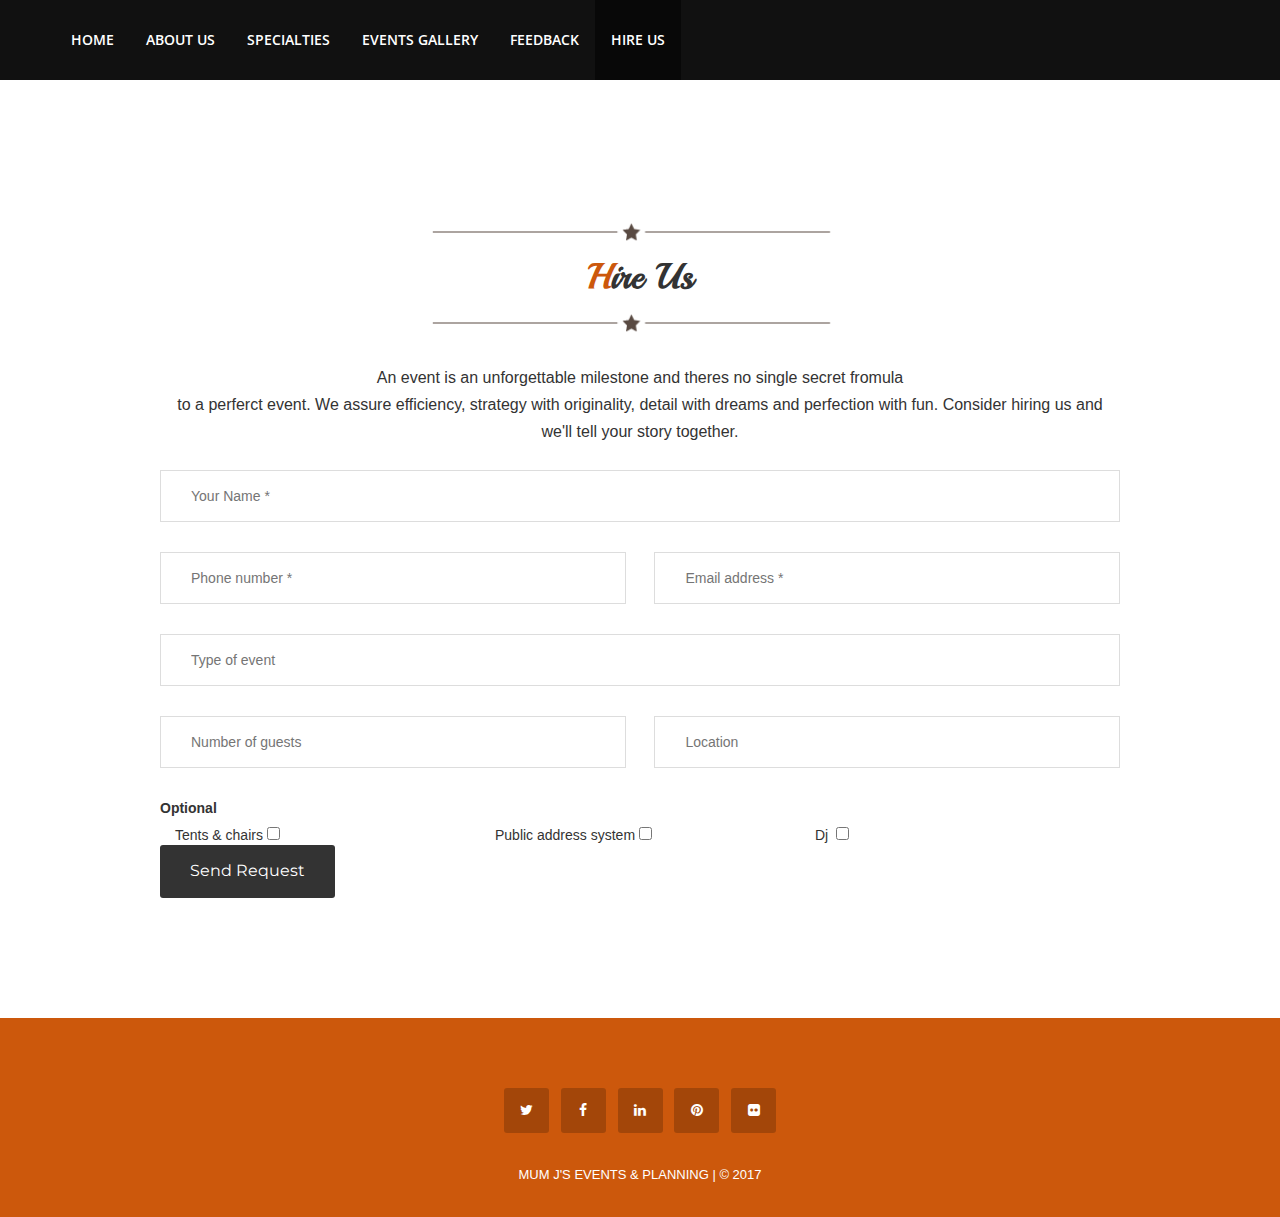
<file: hire/index.html>
<!DOCTYPE html>
<!--[if lt IE 7 ]> <html class="ie ie6 no-js" lang="en"> <![endif]-->
<!--[if IE 7 ]>    <html class="ie ie7 no-js" lang="en"> <![endif]-->
<!--[if IE 8 ]>    <html class="ie ie8 no-js" lang="en"> <![endif]-->
<!--[if IE 9 ]>    <html class="ie ie9 no-js" lang="en"> <![endif]-->
<!--[if gt IE 9]><!-->
<html class="no-js" lang="en">
<!--<![endif]-->
<head>

	<meta charset="UTF-8"/>
	<meta name="viewport" content="width=device-width, initial-scale=1.0">

	<title>Hire us | MuMJ's Catering Services</title>
	<meta name="description" content="">
	<meta name="author" content="Emmanuel Gathage & Brian Okinyi">
	<meta name="keywords" content="">
	<meta name="twitter:description" content="">
	<meta name="twitter:title" content="Hire us | MuMJ's Catering Services">
	<meta name="twitter:site" content="@MuMJ's">
	<meta name="twitter:image" content="">
	<meta name="twitter:creator" content="Emmanuel Gathage & Brian Okinyi">

	<meta property="og:locale" content="en_US">
	<meta property="og:type" content="Gallery">
	<meta property="og:description" content="">
	<meta property="og:url" content="">
	<meta property="og:site_name" content="MuMJ's Catering Services">
	<meta property="og:image" content="../img/logo.jpg">

	<meta property="article:publisher" content="">
	<meta property="article:author" content="Emmanuel & Brian">
	<meta property="article:section" content="Gallery">
	<meta property="article:published_time" content="2017-10-16T09:00:53+00:00">
	<meta property="article:modified_time" content="2017-10-16T09:00:53+00:00">
	<meta property="article:updated_time" content="2017-10-16T09:00:53+00:00">

	<!--Style sheets-->
	<link rel="stylesheet" type="text/css" media="screen" href="../css/bootstrap.css">
	<link rel="stylesheet" href="../css/font-awesome.css">
	<link rel="stylesheet" href="../css/animate.css">
	<link rel="stylesheet" href="../css/theme.css">
	<link rel="stylesheet" type="text/css" href="../css/gallery.css">

	<link rel="stylesheet" href="https://maxcdn.bootstrapcdn.com/bootstrap/3.3.7/css/bootstrap.min.css">

	<link href='https://fonts.googleapis.com/css?family=Montserrat:400,700' rel='stylesheet' type='text/css'>
	<link href='https://fonts.googleapis.com/css?family=Open+Sans:400,300,300italic,400italic,600,600italic,700,700italic,800,800italic' rel='stylesheet' type='text/css'>
	<link href='https://fonts.googleapis.com/css?family=Playball' rel='stylesheet' type='text/css'>

	<link rel="shortcut icon" type="image/x-icon" href="../img/favicon.png">


	<script src="https://ajax.googleapis.com/ajax/libs/jquery/3.2.1/jquery.min.js"></script>
	<script src="https://maxcdn.bootstrapcdn.com/bootstrap/3.3.7/js/bootstrap.min.js"></script>

	<link href='https://fonts.googleapis.com/css?family=Montserrat:400,700' rel='stylesheet' type='text/css'>
	<link href='https://fonts.googleapis.com/css?family=Open+Sans:400,300,300italic,400italic,600,600italic,700,700italic,800,800italic' rel='stylesheet' type='text/css'>
	<link href='https://fonts.googleapis.com/css?family=Playball' rel='stylesheet' type='text/css'>

</head>
<body>
<!--wrapper start-->
<div class="wrapper" id="wrapper">

	<!--header-->
	<header>
	<div>
		<div class="navbar-wrapper">
			<div class="container">
				<div class="navwrapper">
					<div class="navbar navbar-inverse navbar-static-top">
						<div class="container">
							<div class="navArea">
								<div>
							      <button type="button" class="navbar-toggle" data-toggle="collapse" data-target="#myNavbar">
							        <span class="icon-bar"></span>
							        <span class="icon-bar"></span>
							        <span class="icon-bar"></span>                        
							      </button>
							    </div>
								<div class="navbar-collapse collapse" id="myNavbar">
							         <div class="navbar-header">
						                 <p class="navbar-brand" style="color: white;"></p>
						             </div>
									<ul class="nav navbar-nav">
										<li><a href="../index.html">Home</a></li>
										<li><a href="../about/index.html">About Us</a></li>
										<li><a href="../specialities/index.html">Specialties</a></li>
										<li><a href="../gallery/index.html">Events Gallery</a></li>
										<li ><a href="../feedback/index.html">Feedback</a></li>
										<li class="active"><a href="#contact">Hire Us</a></li>
									</ul>
								</div>
							</div>
						</div>
					</div>
				</div>
			</div>
		</div>
	</div>	
					
	</header>

	<!--hireus-->
	<section class="contact" id="contact">
	<div class="container">
		<div class="heading">
				<img class="dividerline" src="../img/sep.png" alt="">
				<h2>Hire Us</h2>
				<img class="dividerline" src="../img/sep.png" alt="">
				<h3>An event is an unforgettable milestone and theres no single secret fromula</br> to a perferct event. We assure efficiency, strategy with originality, detail with dreams and perfection with fun. Consider hiring us and we'll tell your story together.</h3>
		</div>
	</div>
	 <div class="container w960 clearfix">
      <div class="row">
		<div class="done">
			<div class="alert alert-success">
				<button type="button" class="close" data-dismiss="alert">×</button>
				Your message has been sent. Thank you!
			</div>
		</div>
       <form method="post" action="../scripts/hire_action.php" id="contactform">
          <input name="name" type="text" class="contact col-md-12" placeholder="Your Name *" required>
          <input name="phone" type="text" class="contact  col-md-6" placeholder="Phone number *" required >
          <input name="email" type="email" class="contact noMarr col-md-6" placeholder="Email address *" required  pattern="[a-z0-9._%+-]+@[a-z0-9.-]+\.[a-z]{2,4}$">

          <input list="events" class="contact col-md-12" placeholder="Type of event" name="event">
          <datalist id="events">
				<option data-tokens="wedding" value="Wedding">Wedding</option>
				<option data-tokens="company corporate" value="Co-orporate">Co-orporate event</option>
				<option data-tokens="graduation" value="Graduation">Graduation ceremony</option>
				<option data-tokens="birthday" value="Birthday">Birthday party</option>
				<option data-tokens="get-together" value="Get-together">Get-together</option>
				<option data-tokens="=baby shower" value="Baby-shower">Baby shower</option>
          </datalist>
		  <input name="guest" type="number" class="contact col-md-6" placeholder="Number of guests"><br>
		  <input name="location" type="text" class="contact noMarr col-md-6" placeholder="Location" ><br>
		  <label>Optional</label><br>
		  <div class="contact col-md-4">Tents &amp; chairs <input type="checkbox" name="tents" value="tents"></div>
		  <div class="contact col-md-4">Public address system <input type="checkbox" name="pas" value="pas" ></div>
		  <div class="contact  col-md-4">Dj &nbsp;<input type="checkbox" name="dj" value="dj"></div>
		  <br>
		  <input type="submit" name="submit" value="Send Request" class="contact submit" id="submit">
        </form>
      </div>
    </div>
	</section>
  

	<!--footer-->
	<section class="footer" id="footer">
	<div class="container">
		<ul>
			<li><a href="#"><i class="fa fa-twitter"></i></a></li>
			<li><a href="#"><i class="fa fa-facebook"></i></a></li>
			<li><a href="#"><i class="fa fa-linkedin"></i></a></li>
			<li><a href="#"><i class="fa fa-pinterest"></i></a></li>
			<li><a href="#"><i class="fa fa-flickr"></i></a></li>
		</ul>
		<p>
			<a href="#" title="MuMJ's Catering Services">MuM J's Events &amp; Planning | &copy; 2017</a><br>
		</p>
	</div>
	</section>
	
</div><!--wrapper end-->

<!--Javascripts-->
<script src="../js/jquery.js"></script>
<script src="../js/modernizr.js"></script>
<script src="../js/bootstrap.js"></script>
<script src="../js/menustick.js"></script>
<script src="../js/parallax.js"></script>
<script src="../js/easing.js"></script>
<script src="../js/wow.js"></script>
<script src="../js/smoothscroll.js"></script>
<script src="../js/masonry.js"></script>
<script src="../js/imgloaded.js"></script>
<script src="../js/classie.js"></script>
<script src="../js/colorfinder.js"></script>
<script src="../js/gridscroll.js"></script>
<script src="../js/contact.js"></script>
<script src="../js/common.js"></script>

<script type="text/javascript">
jQuery(function($) {
$(document).ready( function() {
  //enabling stickUp on the '.navbar-wrapper' class
	$('.navbar-wrapper').stickUp({
		parts: {
		  0: 'banner',
		  1: 'aboutus',
		  2: 'specialties',
		  3: 'gallery',
		  4: 'feedback',
		  5: 'contact'
		},
		itemClass: 'menuItem',
		itemHover: 'active',
		topMargin: 'auto'
		});
	});
});
</script>
</body>
</html>
</file>
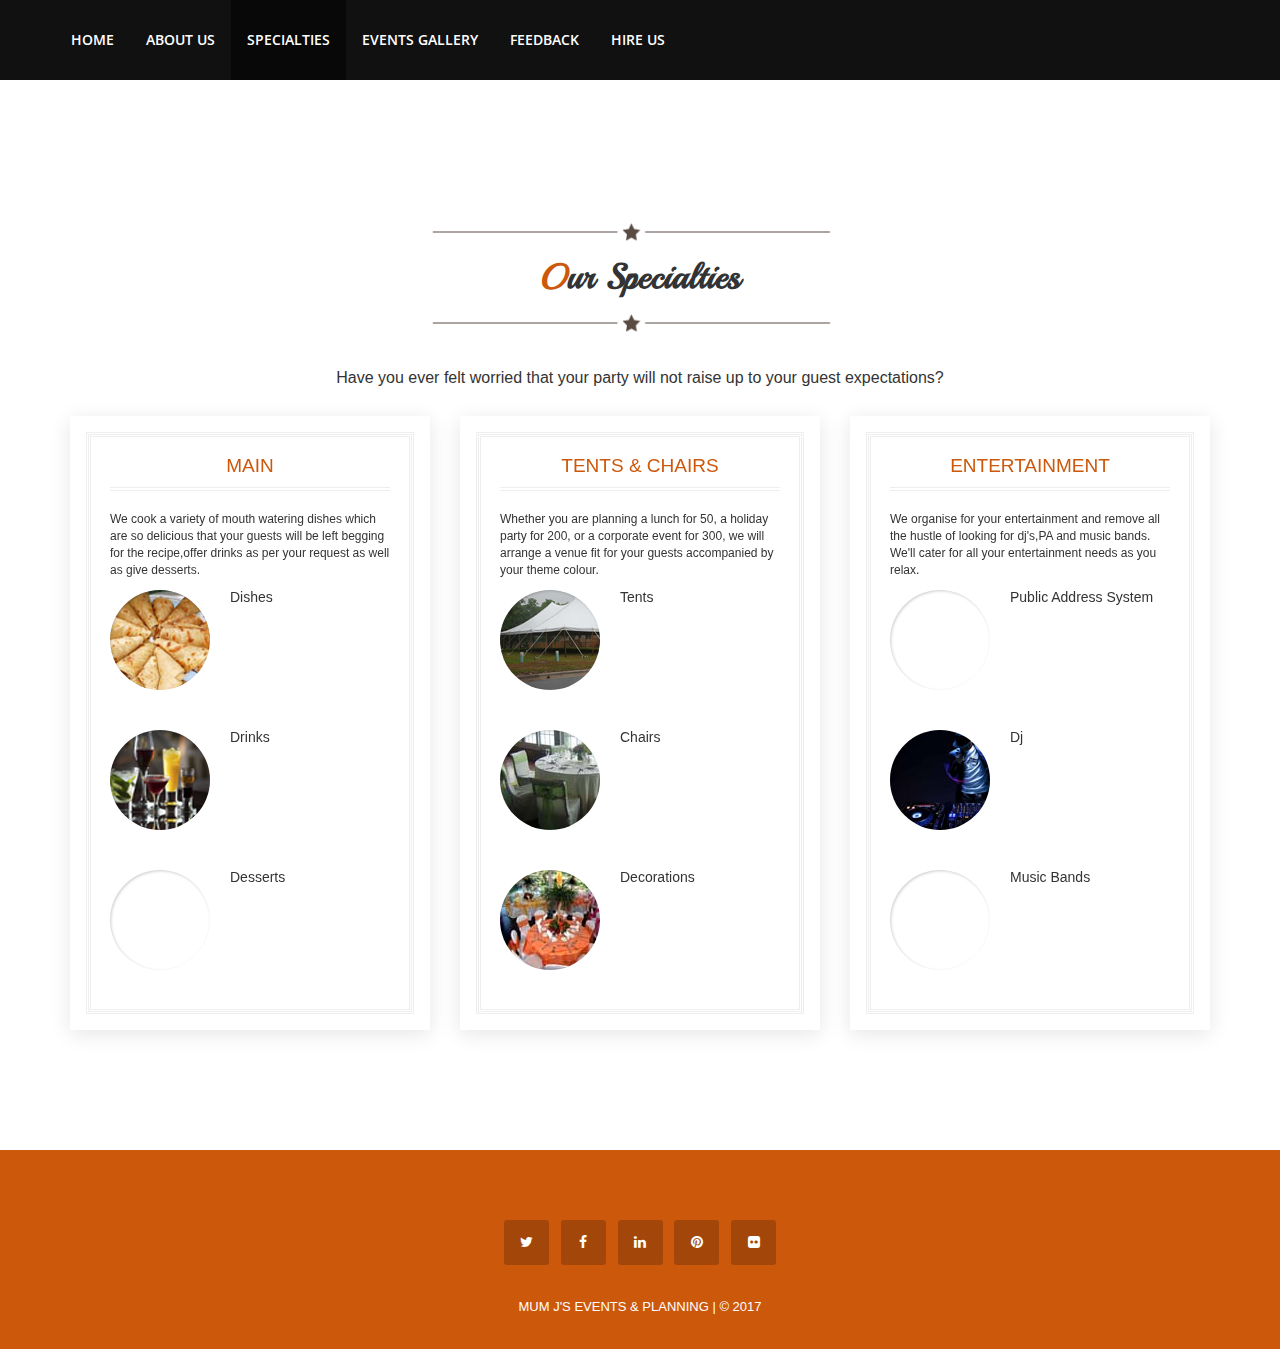
<file: specialities/index.html>
<!DOCTYPE html>
<!--[if lt IE 7 ]> <html class="ie ie6 no-js" lang="en"> <![endif]-->
<!--[if IE 7 ]>    <html class="ie ie7 no-js" lang="en"> <![endif]-->
<!--[if IE 8 ]>    <html class="ie ie8 no-js" lang="en"> <![endif]-->
<!--[if IE 9 ]>    <html class="ie ie9 no-js" lang="en"> <![endif]-->
<!--[if gt IE 9]><!-->
<html class="no-js" lang="en">
<!--<![endif]-->
<head>

	<meta charset="UTF-8"/>
	<meta name="viewport" content="width=device-width, initial-scale=1.0">

	<title>Specialities | MuMJ's Catering Services</title>
	<meta name="description" content="">
	<meta name="author" content="Emmanuel Gathage & Brian Okinyi">
	<meta name="keywords" content="">
	<meta name="twitter:description" content="">
	<meta name="twitter:title" content="Specialities | MuMJ's Catering Services">
	<meta name="twitter:site" content="@MuMJ's">
	<meta name="twitter:image" content="../img/logo.png">
	<meta name="twitter:creator" content="Emmanuel Gathage & Brian Okinyi">

	<meta property="og:locale" content="en_US">
	<meta property="og:type" content="Gallery">
	<meta property="og:description" content="">
	<meta property="og:url" content="">
	<meta property="og:site_name" content="MuMJ's Catering Services">
	<meta property="og:image" content="../img/logo.jpg">

	<meta property="article:publisher" content="">
	<meta property="article:author" content="Emmanuel & Brian">
	<meta property="article:section" content="Gallery">
	<meta property="article:published_time" content="2017-10-16T09:00:53+00:00">
	<meta property="article:modified_time" content="2017-10-16T09:00:53+00:00">
	<meta property="article:updated_time" content="2017-10-16T09:00:53+00:00">

	<!--Style sheets-->
	<link rel="stylesheet" type="text/css" media="screen" href="../css/bootstrap.css">
	<link rel="stylesheet" href="../css/font-awesome.css">
	<link rel="stylesheet" href="../css/animate.css">
	<link rel="stylesheet" href="../css/theme.css">
	<link rel="stylesheet" type="text/css" href="../css/gallery.css">

	<link rel="stylesheet" href="https://maxcdn.bootstrapcdn.com/bootstrap/3.3.7/css/bootstrap.min.css">

	<link href='https://fonts.googleapis.com/css?family=Montserrat:400,700' rel='stylesheet' type='text/css'>
	<link href='https://fonts.googleapis.com/css?family=Open+Sans:400,300,300italic,400italic,600,600italic,700,700italic,800,800italic' rel='stylesheet' type='text/css'>
	<link href='https://fonts.googleapis.com/css?family=Playball' rel='stylesheet' type='text/css'>


	<script src="https://ajax.googleapis.com/ajax/libs/jquery/3.2.1/jquery.min.js"></script>
	<script src="https://maxcdn.bootstrapcdn.com/bootstrap/3.3.7/js/bootstrap.min.js"></script>



	<link rel="shortcut icon" type="image/x-icon" href="../img/favicon.png">

</head>
<body>
<!--wrapper start-->
<div class="wrapper" id="wrapper">

		<!--header-->
	<header>
	<div class="">
		<div class="navbar-wrapper">
			<div class="container">
				<div class="navwrapper">
					<div class="navbar navbar-inverse navbar-static-top">
						<div class="container">
							<div class="navArea">
								<div>
							      <button type="button" class="navbar-toggle" data-toggle="collapse" data-target="#myNavbar">
							        <span class="icon-bar"></span>
							        <span class="icon-bar"></span>
							        <span class="icon-bar"></span>                        
							      </button>
							    </div>
								<div class="navbar-collapse collapse" id="myNavbar">
									<ul class="nav navbar-nav">
										<li><a href="../index.html">Home</a></li>
										<li><a href="../about/index.html">About Us</a></li>
										<li  class="active"><a href="#specialties">Specialties</a></li>
										<li><a href="../gallery/index.html">Events Gallery</a></li>
										<li><a href="../feedback/index.html">Feedback</a></li>
										<li><a href="../hire/index.html">Hire Us</a></li>
									</ul>
								</div>
							</div>
						</div>
					</div>
				</div>
			</div>
		</div>
	</div>	
	</header>
	

		<!--specialties-->
	<section class="specialties" id="specialties">
	<div class="container">
		<div class="heading text-center">
			<img class="dividerline" src="../img/sep.png" alt="">
			<h2>Our Specialties</h2>
			<img class="dividerline" src="../img/sep.png" alt="">
			<h3>Have you ever felt worried that your party will not raise up to your guest expectations?</h3>
		</div>
		<div class="row">
			<div class="col-md-4">
				<div class="restmenuwrap">
					<h3 class="maincat notopmarg text-center">MAIN</h3>
					<p>
							We cook a variety of mouth watering dishes which are so delicious that your guests will be left begging for the recipe,offer drinks as per your request as well as give desserts.
					</p>
					<div class="restitem clearfix">
						<div class="rm-thumb" style="background-image: url(../img/specialities-2.jpg)">
						</div>
						<h5>Dishes</h5>
					</div>
					<div class="restitem clearfix">
						<div class="rm-thumb" style="background-image: url(../img/specialities-1.jpg)">
						</div>
						<h5>Drinks</h5>
					</div>
					<div class="restitem clearfix">
						<div class="rm-thumb" style="background-image: url(http://wowthemes.net/demo/leroy/img/dummies/6.jpg)">
						</div>
						<h5>Desserts</h5>
					</div>
				</div>
			</div>
			<div class="col-md-4">
				<div class="restmenuwrap">
					<h3 class="maincat notopmarg text-center">TENTS &amp; CHAIRS</h3>
					<p>Whether you are planning a lunch for 50, a holiday party for 200, or a corporate event for 300, we will arrange a venue fit for your guests accompanied by your theme colour.</p>
					<div class="restitem clearfix">
						<div class="rm-thumb" style="background-image: url(../img/specialities-6.jpg)">
						</div>
						<h5>Tents</h5>
						<p>
							
						</p>
					</div>
					<div class="restitem clearfix">
						<div class="rm-thumb" style="background-image: url(../img/specialities-7.jpg)">
						</div>
						<h5>Chairs</h5>
						<p>

						</p>
					</div>
					<div class="restitem clearfix">
						<div class="rm-thumb" style="background-image: url(../img/specialities-8.jpg)">
						</div>
						<h5>Decorations</h5>
						<p>
							
						</p>
					</div>
				</div>
			</div>
			<div class="col-md-4">
				<div class="restmenuwrap">
					<h3 class="maincat notopmarg text-center">ENTERTAINMENT</h3>
					<p>We organise for your entertainment and remove all the hustle of looking for dj's,PA and music bands. We'll cater for all your entertainment needs as you relax.</p>
					<div class="restitem clearfix">
						<div class="rm-thumb" style="background-image: url(http://wowthemes.net/demo/leroy/img/dummies/7.jpg)">
						</div>
						<h5>Public Address System</h5>
						<p>
							
						</p>
					</div>
					<div class="restitem clearfix">
						<div class="rm-thumb" style="background-image: url(../img/specialities-9.jpg)">
						</div>
						<h5>Dj</h5>
						<p>
							
						</p>
					</div>
					<div class="restitem clearfix">
						<div class="rm-thumb" style="background-image: url(http://wowthemes.net/demo/leroy/img/dummies/9.jpg)">
						</div>
						<h5>Music Bands</h5>
						<p>
							
						</p>
					</div>
				</div>
			</div>
		</div>
	</div>
	</section>

	<!--specialities-->
	
	<!--footer-->
	<section class="footer" id="footer">
	<div class="container">
		<ul>
			<li><a href="#"><i class="fa fa-twitter"></i></a></li>
			<li><a href="#"><i class="fa fa-facebook"></i></a></li>
			<li><a href="#"><i class="fa fa-linkedin"></i></a></li>
			<li><a href="#"><i class="fa fa-pinterest"></i></a></li>
			<li><a href="#"><i class="fa fa-flickr"></i></a></li>
		</ul>
		<p>
			<a href="#" title="MuMJ's Catering Services">MuM J's Events &amp; Planning | &copy; 2017</a><br>
		</p>
	</div>
	</section>
	
</div><!--wrapper end-->

<!--Javascripts-->
<script src="../js/jquery.js"></script>
<script src="../js/modernizr.js"></script>
<script src="../js/bootstrap.js"></script>
<script src="../js/menustick.js"></script>
<script src="../js/parallax.js"></script>
<script src="../js/easing.js"></script>
<script src="../js/wow.js"></script>
<script src="../js/smoothscroll.js"></script>
<script src="../js/masonry.js"></script>
<script src="../js/imgloaded.js"></script>
<script src="../js/classie.js"></script>
<script src="../js/colorfinder.js"></script>
<script src="../js/gridscroll.js"></script>
<script src="../js/contact.js"></script>
<script src="../js/common.js"></script>

<script type="text/javascript">
jQuery(function($) {
$(document).ready( function() {
  //enabling stickUp on the '.navbar-wrapper' class
	$('.navbar-wrapper').stickUp({
		parts: {
		  0: 'banner',
		  1: 'aboutus',
		  2: 'specialties',
		  3: 'gallery',
		  4: 'feedback',
		  5: 'contact'
		},
		itemClass: 'menuItem',
		itemHover: 'active',
		topMargin: 'auto'
		});
	});
});
</script>
</body>
</html>
</file>
<file: css/theme.css>
/*---------------------------------------------------- 	General------------------------------------------------------*/
body {
	font-family:'Montserrat',sans-serif;
	font-size:16px;
	line-height:1.7;
	color:#777;
	font-weight:400;
	overflow-x:hidden;
}
.playball {
	font-family:'Playball',cursive;
}
h1,h2,h3,h4,h5,h6 {
	color:#333;
	line-height:1.4;
	font-weight:700;
}
.w960 {
	max-width:960px;
	margin:0px auto;
}
a,a:hover {
	color:#cc580c;
	text-decoration: none;
}
img {max-width: 100%;}
/*---------------------------------------------------- 	Menu------------------------------------------------------*/
.isFixed {
	left:0px;
	width:100%;
}
.menu {
	 margin-top:0px;
	 position:absolute;
	 z-index:999;
	 margin-top:20px;
	 left:0px;
	 right:0px;
	 bottom:0;
	 height: 50px;
}

.navArea {
	/*float:right;*/
}
.navwrapper .container {
	padding:0;
	width:auto;
}
.navbar-header {
	display:none;
}
.nav>li>a {
	display:inline-block;
}
.navbar-nav>li {
	float:none;
	display:inline-block;
}
.navbar-nav {
	margin:0 auto;
	text-align:center;
	float:none;
}
.navbar-toggle {
	margin-top: 14px;
}
/* Special class on .container surrounding .navbar,used for positioning it into place. */
.navbar-wrapper {
	margin-top:0px;
	height:80px;
	position:relative;
	z-index:15;
}
.navbar-wrapper .container {
	padding:0px;
}
.navbar-collapse {
	padding:0;
}
.navbar-collapse.in {
	max-height:100%;
}
.navbar.navbar-inverse.navbar-static-top {
	margin:0px auto;
	background:none;
	color:#c3c8d6;
	border:none;
	font-family:'Open Sans',sans-serif;
	font-size:14px;
	font-weight:600;
	text-transform:uppercase;
}
.navbar.navbar-inverse.navbar-static-top a {
	color:#fff;
	padding:31px 16px;
	line-height:18px;
	text-align:center;
}
.navbar.navbar-inverse.navbar-static-top a:hover {
	background:none;
	color:#fff;
}
.navbar-inverse .navbar-nav>.active>a,.navbar-inverse .navbar-nav>.active>a:focus {
	background:none;
	color:#fff !important;
}
.navbar-inverse .navbar-nav>.active>a:hover {
	color:#fff;
}
.hideClass {
	display:none;
}
.isFixed .navbar-inverse .navbar-nav>.active>a,.isFixed .navbar-inverse .navbar-nav>.active>a:focus {
	background:#cc580c;
	color:#fff;
}
.isFixed .navbar.navbar-inverse.navbar-static-top a:hover {
	background:#cc580c;
	color:#fff;
}
.isFixed .navbar.navbar-inverse.navbar-static-top a {
	color:#fff;
}
.stuckMenu {
	-o-transition:all .5s;
	-ms-transition:all .5s;
	-moz-transition:all .5s;
	-webkit-transition:all .5s;
	transition:all .5s;
		background:#111;
}
.isFixed {
	background:#333;
		-o-transition:all .5s;
	-ms-transition:all .5s;
	-moz-transition:all .5s;
	-webkit-transition:all .5s;
	transition: all .5s;
}
.collapse {
	display: block !important;
}
@media (max-width: 655px) {
	.collapse {background: #333;}
	.navbar.navbar-inverse.navbar-static-top a {padding: 15px 16px;line-height: 15px;font-size: 13px;}
}
/*---------------------------------------------------- 	Intro------------------------------------------------------*/
header {
	padding-bottom:50px;
}
.intro {
	font-family:'Playball',cursive;
	font-size:60px;
	line-height:1.0;
	font-weight: 900;
	color:#fff;
}
/*---------------------------------------------------- 	Parallax------------------------------------------------------*/
.parallax {
	text-align:center;
	background-position:center center;
	background-repeat:no-repeat;
	background-size:cover;
	background-attachment:fixed !important;
	overflow:hidden;
}
.parallax-pattern-overlay {
	background-image:url(../img/pattern.png);
	background-repeat: repeat;
}
/*---------------------------------------------------- 	Heading------------------------------------------------------*/
.heading {
	padding-bottom:15px;
	text-align:center;
	max-width:960px;
	margin:0px auto;
	padding-top:80px;
}
.heading h2 {
	font-weight:700;
	font-family:'Playball',cursive;
	font-size:35px;
	color:#333;
	margin:0;
	padding:5px;
}
.heading h2::first-letter {
	color:#cc580c;
}
.heading h3 {
	font-size:16px;
	line-height:1.7;
}
img#site-title {
	max-width: 150px;
}
/*---------------------------------------------------- 	Team------------------------------------------------------*/
.papers,.papers:before,.papers:after {
	background-color:#fff;
	border:1px solid #ccc;
	box-shadow:inset 0 0 30px rgba(0,0,0,0.1),1px 1px 3px rgba(0,0,0,0.2);
}
.papers {
	position:relative;
	width:90%;
	padding:2em;
	margin:0px auto;
	margin-top:40px;
	font-size:12px;
}
.papers:before,.papers:after {
	content:"";
	position:absolute;
	left:0;
	top:0;
	width:100%;
	height:100%;
	-webkit-transform:rotateZ(2.5deg);
	-o-transform:rotate(2.5deg);
	transform:rotateZ(2.5deg);
	z-index:-1;
}
.papers:after {
	-webkit-transform:rotateZ(-2.5deg);
	-o-transform:rotate(-2.5deg);
	transform:rotateZ(-2.5deg);
}
.papers h1 {
	font-size:1.8em;
	font-weight:normal;
	text-align:center;
	padding:0.2em 0;
	margin:0;
	border-top:1px solid #ddd;
	border-bottom:2px solid #ddd;
}
.papers p {
	text-align:left;
	margin:1.5em 0;
}
.papers img {
	max-width:100%;
	margin-bottom: 5px;
}
/*---------------------------------------------------- 	Restaurant Menu------------------------------------------------------*/
.restmenuwrap {
	box-shadow:inset 0 0 0 16px #fff,inset 0 0 0 17px #eee,inset 0 0 0 18px #fff,inset 0 0 0 19px #eee,inset 0 0 0 20px #fff,inset 0 0 0 21px #eee,0 4px 20px rgba(0,0,0,0.1);
	-webkit-transform:translateZ(0px);
	transform:translateZ(0px);
	opacity:1;
	pointer-events:auto;
}
.restmenuwrap h5 {
	margin:0;
	font-size:14px;
}
.restmenuwrap .rm-thumb {
	width:100px;
	height:100px;
	background-repeat:no-repeat;
	background-position:center center;
	float:left;
	margin:0 20px 0 0;
	box-shadow:inset 1px 1px 3px rgba(0,0,0,0.2),1px 1px 1px rgba(255,255,255,0.1);
	border-radius:50%;
}
.restmenuwrap {
	font-size:12px;
	padding:40px 40px 20px 40px;
}
.restitem {
	margin-bottom:40px;
}
.restitem p {
	margin-bottom:0px;
}
.restmenuwrap h3.maincat {
	margin:0 0 20px 0;
	font-size:19px;
	padding-bottom:10px;
	color:#cc580c;
	border-bottom: 4px double #eee;
}
/*---------------------------------------------------- 	Gallery Events------------------------------------------------------*/
/* General style */
.grid-gallery ul {
	list-style:none;
	margin:0;
	padding:0;
}
.grid-gallery figure {
	margin:0;
}
.grid-gallery figure img {
	display:block;
	width:100%;
}
.grid-gallery figcaption h3 {
	margin:0;
	padding:0 0px 0;
	color:#fff;
	font-size:17px;
	font-weight:300;
}
.grid-gallery figcaption p {
	margin:0;
	font-size: 12px;
}
/* Grid style */
.grid-wrap {
		margin:0 auto;
}
.grid {
	margin:0 auto;
}
.grid li {
	width:25%;
	float:left;
	cursor:pointer;
}
.grid figure {
	padding:15px;
	-webkit-transition:opacity 0.2s;
	transition:opacity 0.2s;
}
.grid li:hover figure {
	opacity:0.7;
}
.grid figcaption {
	background:#333;
	padding: 25px;
}
/* Slideshow style */
.slideshow {
	position:fixed;
	background:rgba(0,0,0,0.6);
	width:100%;
	height:100%;
	top:0;
	left:0;
	z-index:500;
	opacity:0;
	visibility:hidden;
	overflow:hidden;
	-webkit-perspective:1000px;
	perspective:1000px;
	-webkit-transition:opacity 0.5s,visibility 0s 0.5s;
	transition:opacity 0.5s,visibility 0s 0.5s;
}
.slideshow-open .slideshow {
	opacity:1;
	visibility:visible;
	-webkit-transition:opacity 0.5s;
	transition:opacity 0.5s;
}
.slideshow ul {
	width:100%;
	height:100%;
	-webkit-transform-style:preserve-3d;
	transform-style:preserve-3d;
	-webkit-transform:translate3d(0,0,150px);
	transform:translate3d(0,0,150px);
	-webkit-transition:-webkit-transform 0.5s;
	transition:transform 0.5s;
}
.slideshow ul.animatable li {
	-webkit-transition:-webkit-transform 0.5s;
	transition:transform 0.5s;
}
.slideshow-open .slideshow ul {
	-webkit-transform:translate3d(0,0,0);
	transform:translate3d(0,0,0);
}
.slideshow li {
	width:660px;
	height:560px;
	position:absolute;
	top:50%;
	left:50%;
	margin:-280px 0 0 -330px;
	visibility:hidden;
}
.slideshow li.show {
	visibility:visible;
}
.slideshow li:after {
	content:'';
	position:absolute;
	width:100%;
	height:100%;
	top:0;
	left:0;
	background:rgba(255,255,255,0.8);
	-webkit-transition:opacity 0.3s;
	transition:opacity 0.3s;
}
.slideshow li.current:after {
	visibility:hidden;
	opacity:0;
	-webkit-transition:opacity 0.3s,visibility 0s 0.3s;
	transition:opacity 0.3s,visibility 0s 0.3s;
}
.slideshow figure {
	width:100%;
	height:100%;
	background:#fff;
	border:50px solid #fff;
	overflow:hidden;
}
.slideshow figcaption {
	padding-bottom:20px;
}
.slideshow figcaption h3 {
	font-weight:300;
	font-size:200%;
	color: #333;
}
/* Navigation */
.slideshow nav span {
	position:fixed;
	z-index:1000;
	color:#fff;
	text-align:center;
	padding:2%;
	cursor:pointer;
	font-size:2.2em;
	background:rgba(0,0,0,0.1);
}
.slideshow nav span.nav-prev,.slideshow nav span.nav-next {
	top:50%;
	-webkit-transform:translateY(-50%);
	transform:translateY(-50%);
}
.slideshow nav span.nav-next {
	right:0;
}
.slideshow nav span.nav-close {
	top:75px;
	right:0px;
	padding:10px 25px;
	color:#999;
}
.icon:before,.icon:after {
	font-family:'fontawesome';
	speak:none;
	font-style:normal;
	font-weight:normal;
	font-variant:normal;
	text-transform:none;
	line-height:1;
	-webkit-font-smoothing:antialiased;
	-moz-osx-font-smoothing:grayscale;
}
span.nav-prev:before {
	content:"\f104";
}
span.nav-next:before {
	content:"\f105";
}
span.nav-close:before {
	content: "\f00d";
}
/* Info on arrow key navigation */
.info-keys {
	position:fixed;
	top:10px;
	left:10px;
	width:60px;
	font-size:8px;
	padding-top:20px;
	text-transform:uppercase;
	color:#fff;
	letter-spacing:1px;
	text-align:center;
}
.info-keys:before,.info-keys:after {
	position:absolute;
	top:0;
	width:16px;
	height:16px;
	border:1px solid #fff;
	text-align:center;
	line-height:14px;
	font-size:12px;
}
.info-keys:before {
	left:10px;
	content:"\e603";
}
.info-keys:after {
	right:10px;
	content: "\e604";
}
/* Example media queries (reduce number of columns and change slideshow layout) */
@media screen and (max-width:60em) {
	/* responsive columns;see "Element sizing" on http://masonry.desandro.com/options.html */
	.grid li {
			width:33.3%;
	}
	.slideshow li {
			width:100%;
			height:100%;
			top:0;
			left:0;
			margin:0;
	}
	.slideshow li figure img {
			width:auto;
			margin:0 auto;
			max-width:100%;
	}
	.slideshow nav span,.slideshow nav span.nav-close {
			font-size:1.8em;
			padding:0.3em;
	}
	.info-keys {
			display:none;
	}
}
@media screen and (max-width:35em) {
	.grid li {
			width:50%;
	}
}
@media screen and (max-width:24em) {
	.grid li {
			width: 100%;
	}
}
/*---------------------------------------------------- 	Contact------------------------------------------------------*/
input.contact {
	background:#fff;
	border:solid 1px #ddd;
	color:#000;
	padding:15px 30px;
	
	margin-right:3%;
	margin-bottom:30px;
	outline:none;
}
input.contact.noMarr {
	margin-right:0px;
}
textarea.contact {
	background:#fff;
	color:#000;
	border:solid 1px #ddd;
	padding:15px 30px;
	
	margin-bottom:40px;
	outline:none;
	height:150px;
}
.contact.submit {
	background:#333;
	font-family:'Montserrat',sans-serif;
	color:#fff;
	font-size:16px;
	font-weight:400;
	text-align:center;
		margin:0px;
	border:none !important;
	border-radius:3px;
}
.contact.submit:hover {
	background:#cc580c;
}
.done {
	display:none;
}
.error input,input.error,.error textarea,textarea.error {
	background-color:#ffffff;
	border:1px solid red !Important;
	-webkit-transition:border linear 0.2s,box-shadow linear 0.2s;
	-moz-transition:border linear 0.2s,box-shadow linear 0.2s;
	-o-transition:border linear 0.2s,box-shadow linear 0.2s;
	transition:border linear 0.2s,box-shadow linear 0.2s;
}
@media screen and (min-width:768px) {
	input.contact.col-md-6 {
		width: 48.5%;
	}
}
/*----------------------------------------------------	 8. Footer Style------------------------------------------------------*/
.footer {
	background:#cc580c;
	margin-top:120px;
	position:relative;
}
.footer .container {
	padding:60px 0 20px;
}
.footer ul {
	margin:0 auto;
	margin-bottom:30px;
	margin-top:10px;
	text-align:center;
	list-style-type:none;
	padding-left:0;
}
.footer ul li {
	display:inline-block;
	text-align:center;
	background:rgba(0,0,0,0.2);
	color:#ffffff;
	line-height:45px;
	margin:0 4px 0px;
	width:45px !important;
	height:45px !important;
		-webkit-border-radius:3px;
	border-radius:3px;
}
.footer ul li:hover {
	background:#2a2a2a;
}
.footer ul li:hover	a {
	color:#fff;
}
.footer ul li a {
	color:#fff;
	width:42px !important;
	height:42px !important;
}
.footer ul li a i {
	line-height:45px;
	color:#fff;
}
.footer p {
	color:#fff;
	font-size:13px;
	line-height:24px;
	font-weight:300;
	text-align:center;
	text-transform:uppercase;
}
.gototop {
	display:inline-block;
	width:60px;
	height:60px;
	background:#fff;
	position:absolute;
	margin-left:-30px;
	top:-35px;
	border-radius:50%;
}
.gototop i {
	color:#cc580c;
	line-height:70px;
}
.footer a,.footer a:hover {
	color:#fff;
}
blockquote {
	font-style:italic;
	margin:0 0 0px 0;
	padding:20px 70px 10px;
	position:relative;
	font-size:13px;
	border:0;
}
blockquote:before {
	display:block;
	content:"\201C";
	font-size:120px;
	position:absolute;
	left:10px;
	top:-30px;
	color:#cc580c;
	font-family:Georgia;
}
blockquote cite {
	color:#cc580c;
	font-size:14px;
	display:block;
	margin-top:5px;
	text-align:right;
}
blockquote cite:before {
	content: "\2014 \2009";
}
</file>
<file: css/gallery.css>
span .footer-heading{
	display: inline-block;
	font-size: 18px;
	color: #fff;
}
</file>
